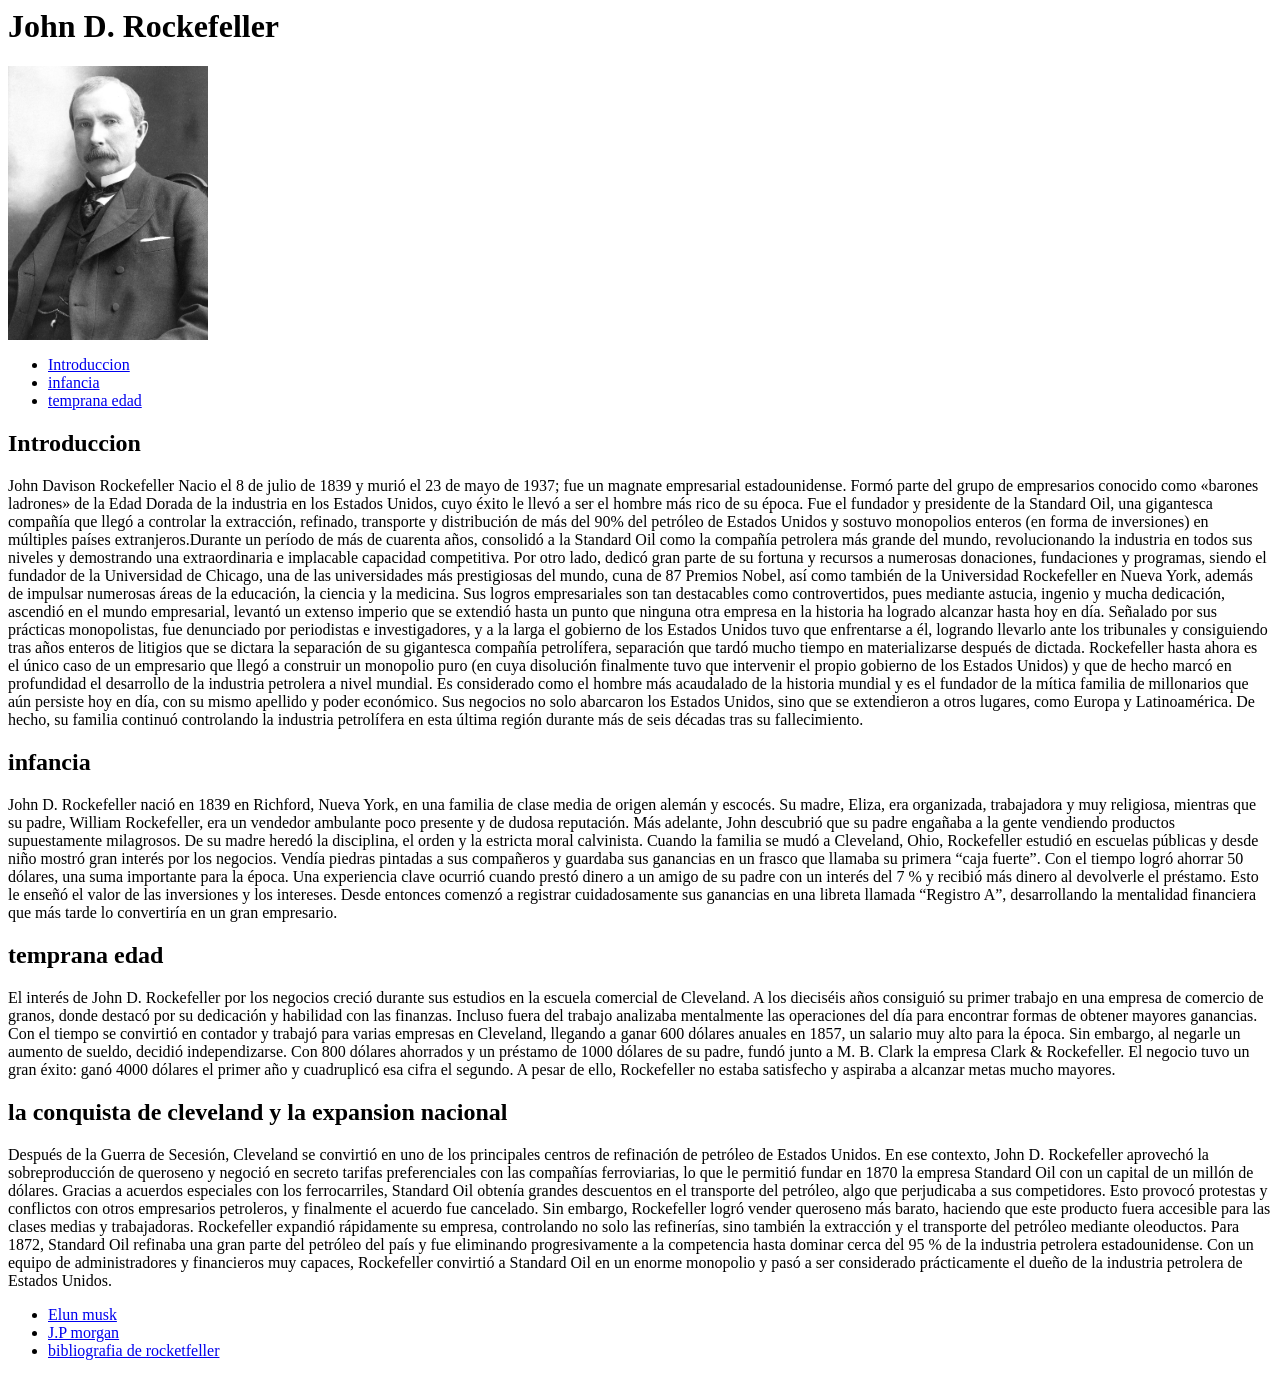
<file: index.html>
<html>
    <head>
        <title> empresarios que hicieron historia: </title>
    </head>
    <body>
      <h1> John D. Rockefeller </h1>
      <img src="img/rockefeller.jpg" alt="fotografía de john D. rockefeller" width ="200">
      <ul>
        <li><a href ="#introduccion">Introduccion</a></li>
        <li><a href ="#infancia">infancia</a></li>
        <li><a href ="#temprana edad">temprana edad</a></li>
      </ul>
        <h2 id="introduccion">Introduccion</h2>
        <p> John Davison Rockefeller Nacio el 8 de julio de 1839 y murió el 23 de mayo de 1937; fue un magnate empresarial estadounidense. Formó parte del grupo de empresarios conocido como «barones ladrones» de la Edad Dorada de la industria en los Estados Unidos, cuyo éxito le llevó a ser el hombre más rico de su época.

Fue el fundador y presidente de la Standard Oil, una gigantesca compañía que llegó a controlar la extracción, refinado, transporte y distribución de más del 90% del petróleo de Estados Unidos y sostuvo monopolios enteros (en forma de inversiones) en múltiples países extranjeros.Durante un período de más de cuarenta años, consolidó a la Standard Oil como la compañía petrolera más grande del mundo, revolucionando la industria en todos sus niveles y demostrando una extraordinaria e implacable capacidad competitiva. Por otro lado, dedicó gran parte de su fortuna y recursos a numerosas donaciones, fundaciones y programas, siendo el fundador de la Universidad de Chicago, una de las universidades más prestigiosas del mundo, cuna de 87 Premios Nobel, así como también de la Universidad Rockefeller en Nueva York, además de impulsar numerosas áreas de la educación, la ciencia y la medicina.

Sus logros empresariales son tan destacables como controvertidos, pues mediante astucia, ingenio y mucha dedicación, ascendió en el mundo empresarial, levantó un extenso imperio que se extendió hasta un punto que ninguna otra empresa en la historia ha logrado alcanzar hasta hoy en día. Señalado por sus prácticas monopolistas, fue denunciado por periodistas e investigadores, y a la larga el gobierno de los Estados Unidos tuvo que enfrentarse a él, logrando llevarlo ante los tribunales y consiguiendo tras años enteros de litigios que se dictara la separación de su gigantesca compañía petrolífera, separación que tardó mucho tiempo en materializarse después de dictada.

Rockefeller hasta ahora es el único caso de un empresario que llegó a construir un monopolio puro (en cuya disolución finalmente tuvo que intervenir el propio gobierno de los Estados Unidos) y que de hecho marcó en profundidad el desarrollo de la industria petrolera a nivel mundial.

Es considerado como el hombre más acaudalado de la historia mundial y es el fundador de la mítica familia de millonarios que aún persiste hoy en día, con su mismo apellido y poder económico. Sus negocios no solo abarcaron los Estados Unidos, sino que se extendieron a otros lugares, como Europa y Latinoamérica. De hecho, su familia continuó controlando la industria petrolífera en esta última región durante más de seis décadas tras su fallecimiento.</p>
  <h2 id="infancia">infancia</h2>
  <p> John D. Rockefeller nació en 1839 en Richford, Nueva York, en una familia de clase media de origen alemán y escocés. Su madre, Eliza, era organizada, trabajadora y muy religiosa, mientras que su padre, William Rockefeller, era un vendedor ambulante poco presente y de dudosa reputación. Más adelante, John descubrió que su padre engañaba a la gente vendiendo productos supuestamente milagrosos.

De su madre heredó la disciplina, el orden y la estricta moral calvinista. Cuando la familia se mudó a Cleveland, Ohio, Rockefeller estudió en escuelas públicas y desde niño mostró gran interés por los negocios. Vendía piedras pintadas a sus compañeros y guardaba sus ganancias en un frasco que llamaba su primera “caja fuerte”.

Con el tiempo logró ahorrar 50 dólares, una suma importante para la época. Una experiencia clave ocurrió cuando prestó dinero a un amigo de su padre con un interés del 7 % y recibió más dinero al devolverle el préstamo. Esto le enseñó el valor de las inversiones y los intereses. Desde entonces comenzó a registrar cuidadosamente sus ganancias en una libreta llamada “Registro A”, desarrollando la mentalidad financiera que más tarde lo convertiría en un gran empresario.</p>
  <h2 id="temprana edad">temprana edad</h2>
  <p> El interés de John D. Rockefeller por los negocios creció durante sus estudios en la escuela comercial de Cleveland. A los dieciséis años consiguió su primer trabajo en una empresa de comercio de granos, donde destacó por su dedicación y habilidad con las finanzas. Incluso fuera del trabajo analizaba mentalmente las operaciones del día para encontrar formas de obtener mayores ganancias.

Con el tiempo se convirtió en contador y trabajó para varias empresas en Cleveland, llegando a ganar 600 dólares anuales en 1857, un salario muy alto para la época. Sin embargo, al negarle un aumento de sueldo, decidió independizarse. Con 800 dólares ahorrados y un préstamo de 1000 dólares de su padre, fundó junto a M. B. Clark la empresa Clark & Rockefeller.

El negocio tuvo un gran éxito: ganó 4000 dólares el primer año y cuadruplicó esa cifra el segundo. A pesar de ello, Rockefeller no estaba satisfecho y aspiraba a alcanzar metas mucho mayores.</p>
<h2>la conquista de cleveland y la expansion nacional</h2>
<p>Después de la Guerra de Secesión, Cleveland se convirtió en uno de los principales centros de refinación de petróleo de Estados Unidos. En ese contexto, John D. Rockefeller aprovechó la sobreproducción de queroseno y negoció en secreto tarifas preferenciales con las compañías ferroviarias, lo que le permitió fundar en 1870 la empresa Standard Oil con un capital de un millón de dólares.

Gracias a acuerdos especiales con los ferrocarriles, Standard Oil obtenía grandes descuentos en el transporte del petróleo, algo que perjudicaba a sus competidores. Esto provocó protestas y conflictos con otros empresarios petroleros, y finalmente el acuerdo fue cancelado. Sin embargo, Rockefeller logró vender queroseno más barato, haciendo que este producto fuera accesible para las clases medias y trabajadoras.

Rockefeller expandió rápidamente su empresa, controlando no solo las refinerías, sino también la extracción y el transporte del petróleo mediante oleoductos. Para 1872, Standard Oil refinaba una gran parte del petróleo del país y fue eliminando progresivamente a la competencia hasta dominar cerca del 95 % de la industria petrolera estadounidense.

Con un equipo de administradores y financieros muy capaces, Rockefeller convirtió a Standard Oil en un enorme monopolio y pasó a ser considerado prácticamente el dueño de la industria petrolera de Estados Unidos.</p>
<ul>
    <li>
        <a href="tema2.html"> Elun musk</a>
    </li>
    <li>
        <a href="tema3.html"> J.P morgan</a>
    </li>
    <li>
        <a href="https://es.wikipedia.org/wiki/John_D._Rockefeller"> bibliografia de rocketfeller</a>
    </li>
</ul>
</body>
</html>
</file>
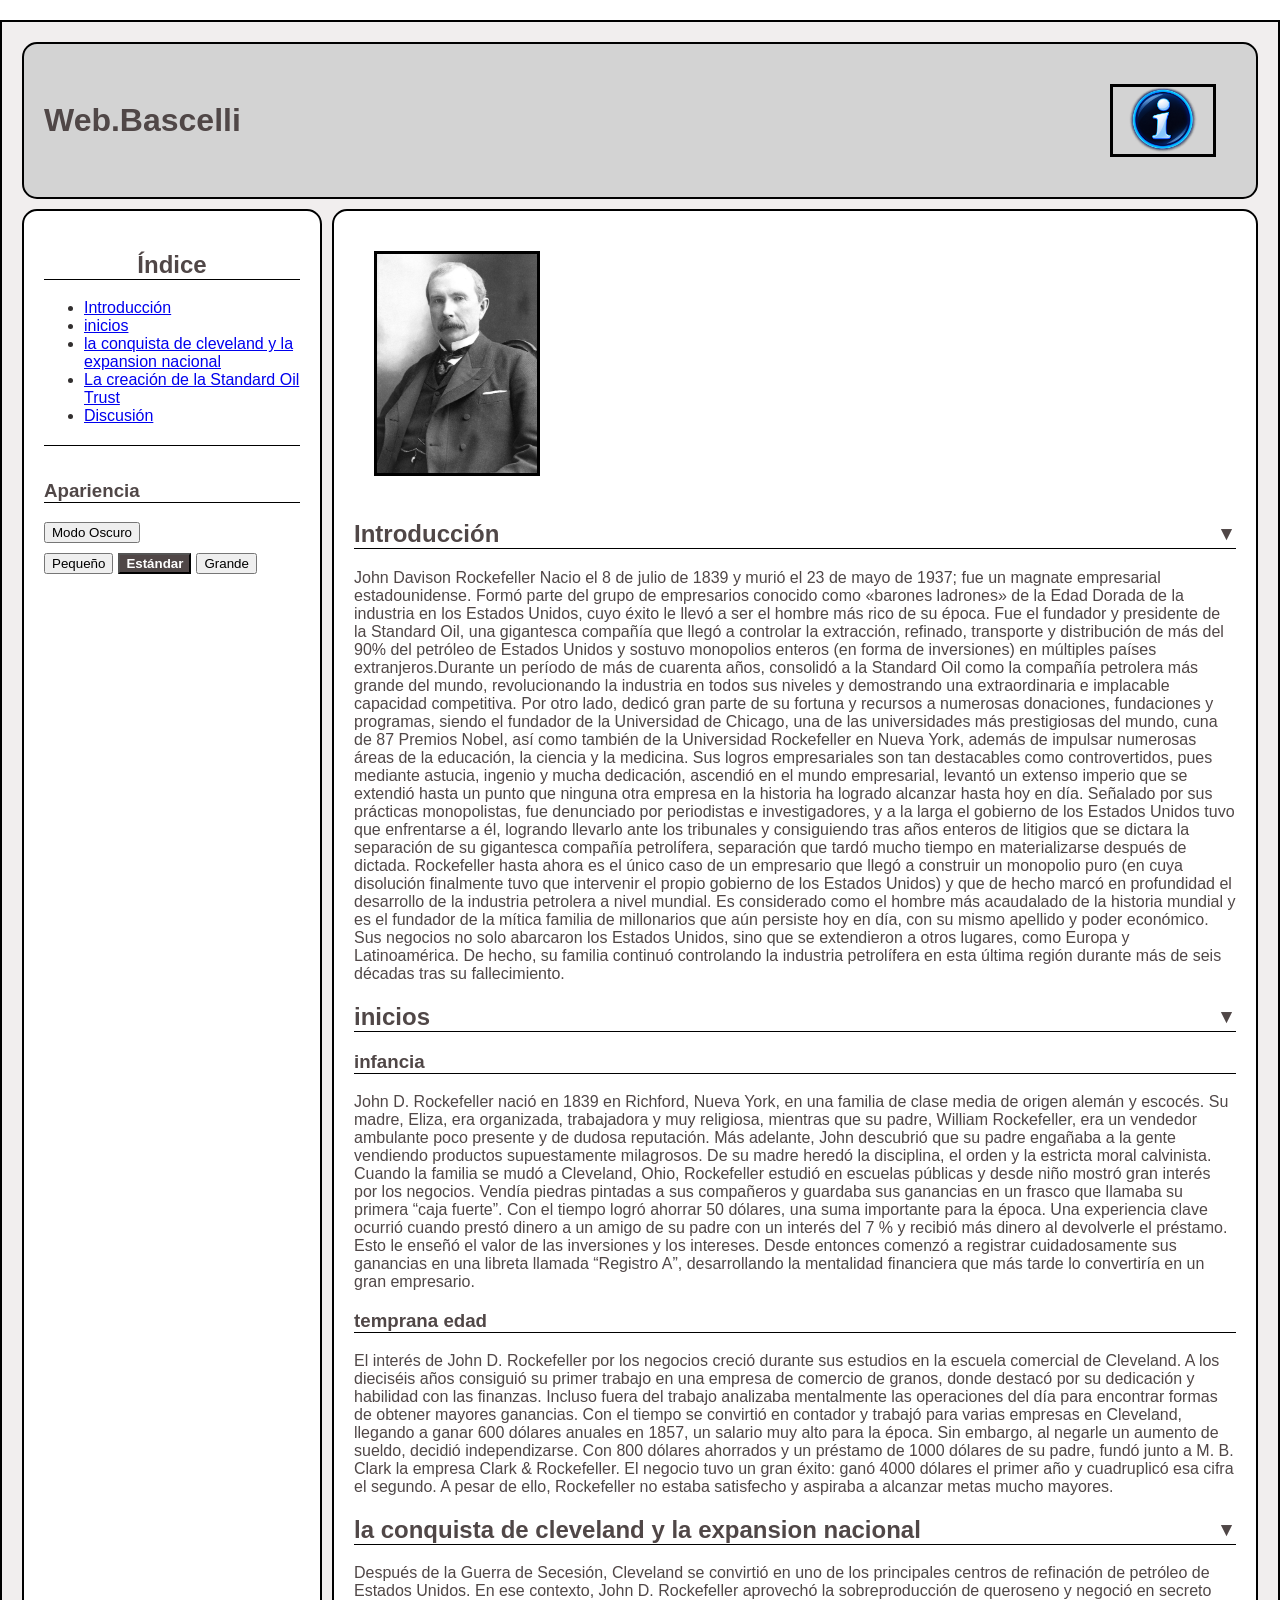
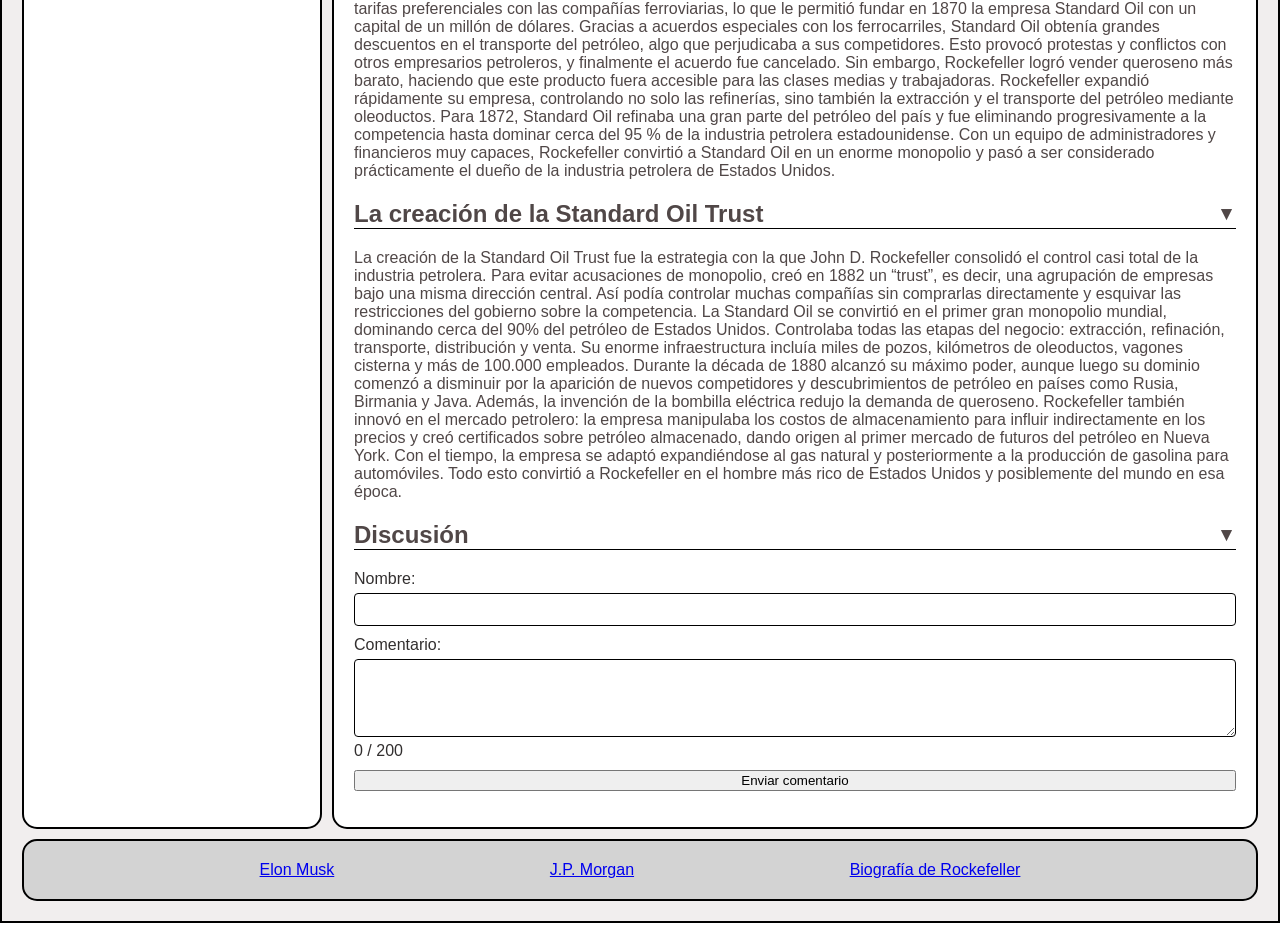
<file: con indice agregado (2).html>
<!DOCTYPE html>
<html lang="es">
<head>
  <meta charset="UTF-8">
  <title>Empresarios que hicieron historia</title>
  <link rel="stylesheet" href="con indice agregado (2).css">
  <script src="java (1).js" defer></script>
</head>

<body>
  <div class="pagina">
    <header>
      <h1>Web.Bascelli</h1>
      <img src="img/chat.jpg" alt="Wiki" width="100">
    </header>

    <aside>
      <nav aria-label="Índice de contenidos">
        <h2>Índice</h2>
        <ul id="indice-automatico"></ul>
      </nav>

      <section class="panel-apariencia">
        <h3>Apariencia</h3>
        <button id="modo-oscuro">Modo Oscuro</button>
        
        <div class="botones-tamanio">
          <button class="btn-tamanio" data-tamanio="pequeno">Pequeño</button>
          <button class="btn-tamanio" data-tamanio="estandard">Estándar</button>
          <button class="btn-tamanio" data-tamanio="grande">Grande</button>
        </div>
      </section>
    </aside>

    <main>
      <img src="img/rockefeller.jpg" alt="Rockefeller" width="160">

      <section>
        <h2 id="introduccion">Introducción</h2>
        <p> John Davison Rockefeller Nacio el 8 de julio de 1839 y murió el 23 de mayo de 1937; fue un magnate
          empresarial
          estadounidense. Formó parte del grupo de empresarios conocido como «barones ladrones» de la Edad Dorada de la
          industria en los Estados Unidos, cuyo éxito le llevó a ser el hombre más rico de su época.

          Fue el fundador y presidente de la Standard Oil, una gigantesca compañía que llegó a controlar la extracción,
          refinado, transporte y distribución de más del 90% del petróleo de Estados Unidos y sostuvo monopolios enteros
          (en forma de inversiones) en múltiples países extranjeros.Durante un período de más de cuarenta años,
          consolidó
          a la Standard Oil como la compañía petrolera más grande del mundo, revolucionando la industria en todos sus
          niveles y demostrando una extraordinaria e implacable capacidad competitiva. Por otro lado, dedicó gran parte
          de
          su fortuna y recursos a numerosas donaciones, fundaciones y programas, siendo el fundador de la Universidad de
          Chicago, una de las universidades más prestigiosas del mundo, cuna de 87 Premios Nobel, así como también de la
          Universidad Rockefeller en Nueva York, además de impulsar numerosas áreas de la educación, la ciencia y la
          medicina.

          Sus logros empresariales son tan destacables como controvertidos, pues mediante astucia, ingenio y mucha
          dedicación, ascendió en el mundo empresarial, levantó un extenso imperio que se extendió hasta un punto que
          ninguna otra empresa en la historia ha logrado alcanzar hasta hoy en día. Señalado por sus prácticas
          monopolistas, fue denunciado por periodistas e investigadores, y a la larga el gobierno de los Estados Unidos
          tuvo que enfrentarse a él, logrando llevarlo ante los tribunales y consiguiendo tras años enteros de litigios
          que se dictara la separación de su gigantesca compañía petrolífera, separación que tardó mucho tiempo en
          materializarse después de dictada.

          Rockefeller hasta ahora es el único caso de un empresario que llegó a construir un monopolio puro (en cuya
          disolución finalmente tuvo que intervenir el propio gobierno de los Estados Unidos) y que de hecho marcó en
          profundidad el desarrollo de la industria petrolera a nivel mundial.

          Es considerado como el hombre más acaudalado de la historia mundial y es el fundador de la mítica familia de
          millonarios que aún persiste hoy en día, con su mismo apellido y poder económico. Sus negocios no solo
          abarcaron
          los Estados Unidos, sino que se extendieron a otros lugares, como Europa y Latinoamérica. De hecho, su familia
          continuó controlando la industria petrolífera en esta última región durante más de seis décadas tras su
          fallecimiento.</p>
      </section>

      <section>
        <h2 id="inicio">inicios</h2>
        <h3 id="infancia">infancia</h3>
        <p> John D. Rockefeller nació en 1839 en Richford, Nueva York, en una familia de clase media de origen alemán y
          escocés. Su madre, Eliza, era organizada, trabajadora y muy religiosa, mientras que su padre, William
          Rockefeller, era un vendedor ambulante poco presente y de dudosa reputación. Más adelante, John descubrió que
          su
          padre engañaba a la gente vendiendo productos supuestamente milagrosos.

          De su madre heredó la disciplina, el orden y la estricta moral calvinista. Cuando la familia se mudó a
          Cleveland, Ohio, Rockefeller estudió en escuelas públicas y desde niño mostró gran interés por los negocios.
          Vendía piedras pintadas a sus compañeros y guardaba sus ganancias en un frasco que llamaba su primera “caja
          fuerte”.

          Con el tiempo logró ahorrar 50 dólares, una suma importante para la época. Una experiencia clave ocurrió
          cuando
          prestó dinero a un amigo de su padre con un interés del 7 % y recibió más dinero al devolverle el préstamo.
          Esto
          le enseñó el valor de las inversiones y los intereses. Desde entonces comenzó a registrar cuidadosamente sus
          ganancias en una libreta llamada “Registro A”, desarrollando la mentalidad financiera que más tarde lo
          convertiría en un gran empresario.</p>

        <h3 id="temprana-edad">temprana edad</h3>
        <p> El interés de John D. Rockefeller por los negocios creció durante sus estudios en la escuela comercial de
          Cleveland. A los dieciséis años consiguió su primer trabajo en una empresa de comercio de granos, donde
          destacó
          por su dedicación y habilidad con las finanzas. Incluso fuera del trabajo analizaba mentalmente las
          operaciones
          del día para encontrar formas de obtener mayores ganancias.

          Con el tiempo se convirtió en contador y trabajó para varias empresas en Cleveland, llegando a ganar 600
          dólares
          anuales en 1857, un salario muy alto para la época. Sin embargo, al negarle un aumento de sueldo, decidió
          independizarse. Con 800 dólares ahorrados y un préstamo de 1000 dólares de su padre, fundó junto a M. B. Clark
          la empresa Clark & Rockefeller.

          El negocio tuvo un gran éxito: ganó 4000 dólares el primer año y cuadruplicó esa cifra el segundo. A pesar de
          ello, Rockefeller no estaba satisfecho y aspiraba a alcanzar metas mucho mayores.</p>
      </section>

      <section>
        <h2 id="la-conquista-de-cleveland"> la conquista de cleveland y la expansion nacional
        </h2>
        <p>Después de la Guerra de Secesión, Cleveland se convirtió en uno de los principales centros de refinación de
          petróleo de Estados Unidos. En ese contexto, John D. Rockefeller aprovechó la sobreproducción de queroseno y
          negoció en secreto tarifas preferenciales con las compañías ferroviarias, lo que le permitió fundar en 1870 la
          empresa Standard Oil con un capital de un millón de dólares.

          Gracias a acuerdos especiales con los ferrocarriles, Standard Oil obtenía grandes descuentos en el transporte
          del petróleo, algo que perjudicaba a sus competidores. Esto provocó protestas y conflictos con otros
          empresarios
          petroleros, y finalmente el acuerdo fue cancelado. Sin embargo, Rockefeller logró vender queroseno más barato,
          haciendo que este producto fuera accesible para las clases medias y trabajadoras.

          Rockefeller expandió rápidamente su empresa, controlando no solo las refinerías, sino también la extracción y
          el
          transporte del petróleo mediante oleoductos. Para 1872, Standard Oil refinaba una gran parte del petróleo del
          país y fue eliminando progresivamente a la competencia hasta dominar cerca del 95 % de la industria petrolera
          estadounidense.

          Con un equipo de administradores y financieros muy capaces, Rockefeller convirtió a Standard Oil en un enorme
          monopolio y pasó a ser considerado prácticamente el dueño de la industria petrolera de Estados Unidos.</p>
      </section>

      <section>
        <h2 id="Standard-Oil"> La creación de la Standard Oil Trust</h2>
        <p>La creación de la Standard Oil Trust fue la estrategia con la que John D. Rockefeller consolidó el control
          casi
          total de la industria petrolera. Para evitar acusaciones de monopolio, creó en 1882 un “trust”, es decir, una
          agrupación de empresas bajo una misma dirección central. Así podía controlar muchas compañías sin comprarlas
          directamente y esquivar las restricciones del gobierno sobre la competencia.

          La Standard Oil se convirtió en el primer gran monopolio mundial, dominando cerca del 90% del petróleo de
          Estados Unidos. Controlaba todas las etapas del negocio: extracción, refinación, transporte, distribución y
          venta. Su enorme infraestructura incluía miles de pozos, kilómetros de oleoductos, vagones cisterna y más de
          100.000 empleados.

          Durante la década de 1880 alcanzó su máximo poder, aunque luego su dominio comenzó a disminuir por la
          aparición
          de nuevos competidores y descubrimientos de petróleo en países como Rusia, Birmania y Java. Además, la
          invención
          de la bombilla eléctrica redujo la demanda de queroseno.

          Rockefeller también innovó en el mercado petrolero: la empresa manipulaba los costos de almacenamiento para
          influir indirectamente en los precios y creó certificados sobre petróleo almacenado, dando origen al primer
          mercado de futuros del petróleo en Nueva York.

          Con el tiempo, la empresa se adaptó expandiéndose al gas natural y posteriormente a la producción de gasolina
          para automóviles. Todo esto convirtió a Rockefeller en el hombre más rico de Estados Unidos y posiblemente del
          mundo en esa época.</p>
     </section>

      <section class="seccion-discusion">
        <h2 id="discusion">Discusión</h2>
        <form id="form-comentario">
          <div class="campo-form">
            <label for="nombre-usuario">Nombre:</label>
            <input type="text" id="nombre-usuario" required>
          </div>

          <div class="campo-form">
            <label for="texto-comentario">Comentario:</label>
            <textarea id="texto-comentario" rows="4" required></textarea>
            <span id="contador-caracteres">0 / 200</span>
          </div>

          <button type="submit" id="btn-enviar">Enviar comentario</button>
        </form>

        <p id="aviso-form" class="aviso" aria-live="polite"></p>

        <ul id="lista-comentarios"></ul>
      </section>
    </main>

    <footer>
      <a href="tema2 (1) (1).html">Elon Musk</a>
      <a href="tema3 (1).html">J.P. Morgan</a>
      <a href="https://es.wikipedia.org/wiki/John_D._Rockefeller" target="_blank" rel="noopener">Biografía de Rockefeller</a>
    </footer>
  </div>
</body>
</html>
</file>
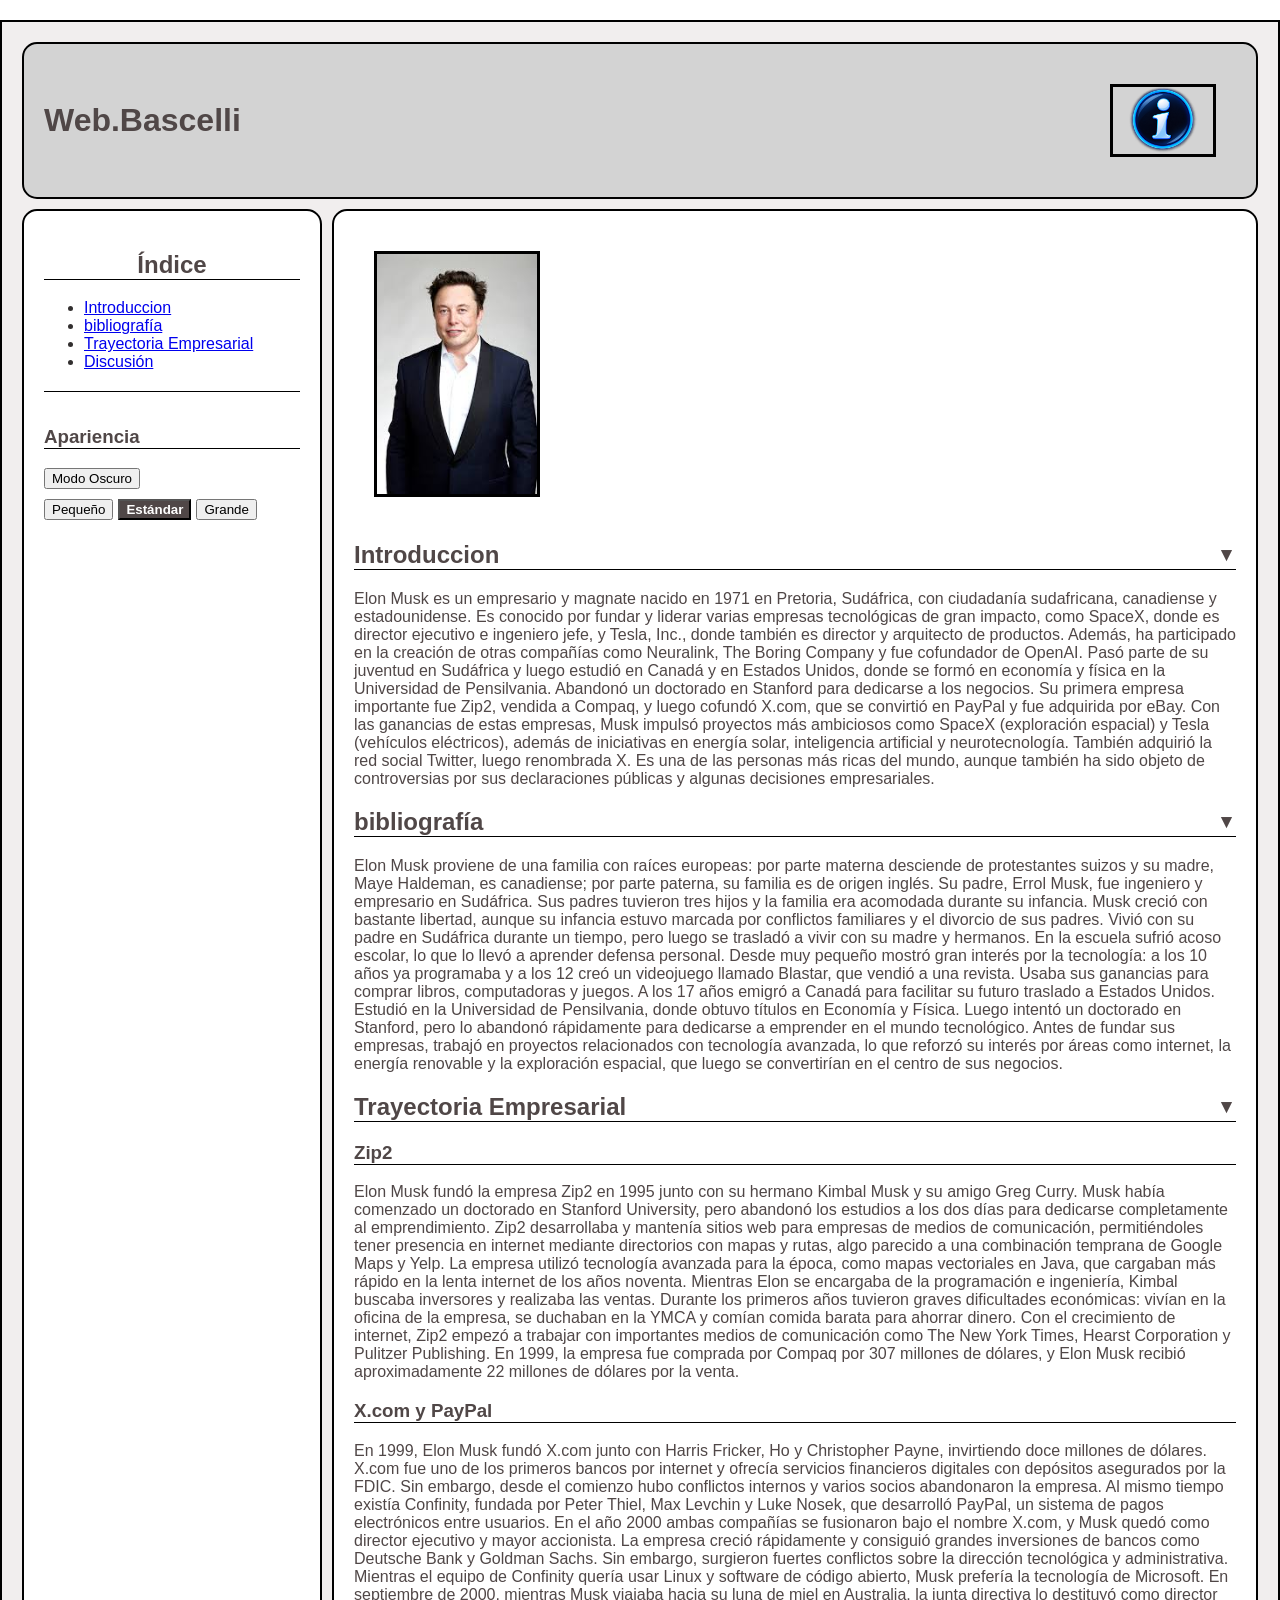
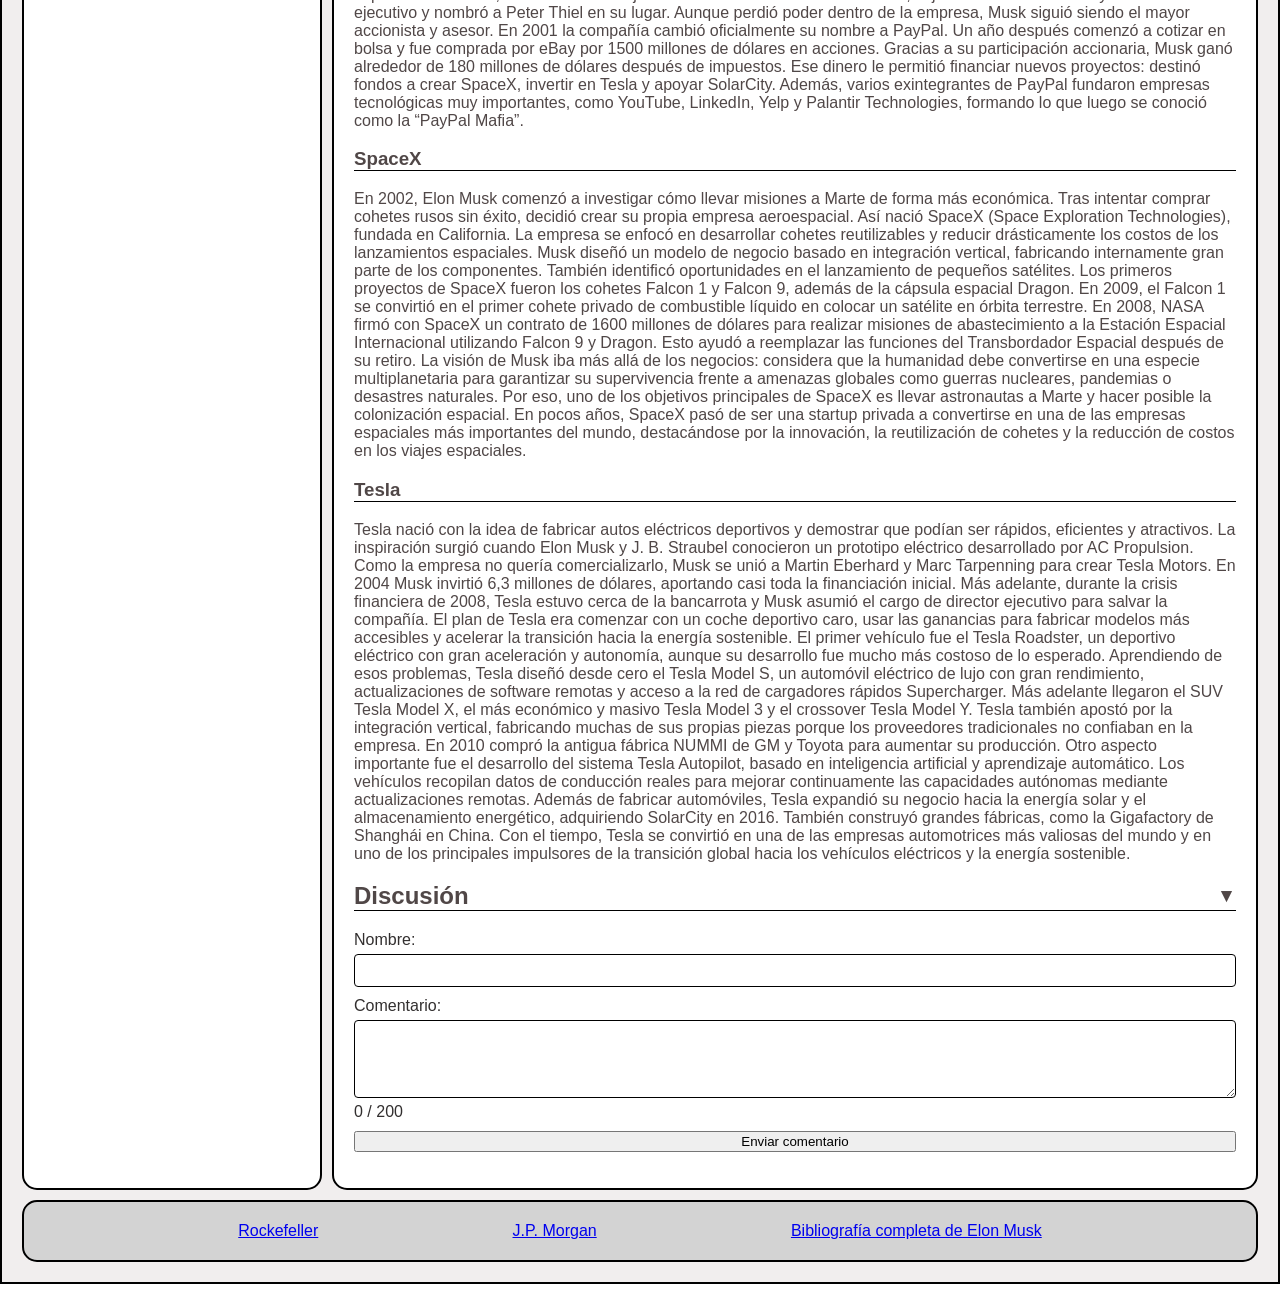
<file: tema2 (1) (1).html>
<!DOCTYPE html>
<html lang="es">
<head>
    <meta charset="UTF-8">
    <title>Empresarios que hicieron historia - Elon Musk</title>
    <link rel="stylesheet" href="con indice agregado (2).css">
    <script src="java (1).js" defer></script>
</head>

<body>
    <div class="pagina">

        <header>
            <h1>Web.Bascelli</h1>
            <img src="img/chat.jpg" alt="wiki" width="100">
        </header>

        <aside>
            <nav aria-label="Índice de contenidos">
                <h2>Índice</h2>
                <ul id="indice-automatico"></ul>
            </nav>

            <section class="panel-apariencia">
                <h3>Apariencia</h3>
                <button id="modo-oscuro">Modo Oscuro</button>
                
                <div class="botones-tamanio">
                    <button class="btn-tamanio" data-tamanio="pequeno">Pequeño</button>
                    <button class="btn-tamanio" data-tamanio="estandard">Estándar</button>
                    <button class="btn-tamanio" data-tamanio="grande">Grande</button>
                </div>
            </section>
        </aside>
        
        <main>
            <img src="img/elon.jpg" alt="Elon Musk" width="160">
            
            <section>
                    <h2 id="introduccion">Introduccion</h2>
                    <p>Elon Musk es un empresario y magnate nacido en 1971 en Pretoria, Sudáfrica, con ciudadanía sudafricana, canadiense y estadounidense. Es conocido por fundar y liderar varias empresas tecnológicas de gran impacto, como SpaceX, donde es director ejecutivo e ingeniero jefe, y Tesla, Inc., donde también es director y arquitecto de productos. Además, ha participado en la creación de otras compañías como Neuralink, The Boring Company y fue cofundador de OpenAI.

Pasó parte de su juventud en Sudáfrica y luego estudió en Canadá y en Estados Unidos, donde se formó en economía y física en la Universidad de Pensilvania. Abandonó un doctorado en Stanford para dedicarse a los negocios. Su primera empresa importante fue Zip2, vendida a Compaq, y luego cofundó X.com, que se convirtió en PayPal y fue adquirida por eBay.

Con las ganancias de estas empresas, Musk impulsó proyectos más ambiciosos como SpaceX (exploración espacial) y Tesla (vehículos eléctricos), además de iniciativas en energía solar, inteligencia artificial y neurotecnología. También adquirió la red social Twitter, luego renombrada X.

Es una de las personas más ricas del mundo, aunque también ha sido objeto de controversias por sus declaraciones públicas y algunas decisiones empresariales.</p>
                </section>

                <section>
                    <h2 id="bibliografia">bibliografía</h2>
                    <p>Elon Musk proviene de una familia con raíces europeas: por parte materna desciende de protestantes suizos y su madre, Maye Haldeman, es canadiense; por parte paterna, su familia es de origen inglés. Su padre, Errol Musk, fue ingeniero y empresario en Sudáfrica. Sus padres tuvieron tres hijos y la familia era acomodada durante su infancia.
Musk creció con bastante libertad, aunque su infancia estuvo marcada por conflictos familiares y el divorcio de sus padres. Vivió con su padre en Sudáfrica durante un tiempo, pero luego se trasladó a vivir con su madre y hermanos. En la escuela sufrió acoso escolar, lo que lo llevó a aprender defensa personal.
Desde muy pequeño mostró gran interés por la tecnología: a los 10 años ya programaba y a los 12 creó un videojuego llamado Blastar, que vendió a una revista. Usaba sus ganancias para comprar libros, computadoras y juegos.
A los 17 años emigró a Canadá para facilitar su futuro traslado a Estados Unidos. Estudió en la Universidad de Pensilvania, donde obtuvo títulos en Economía y Física. Luego intentó un doctorado en Stanford, pero lo abandonó rápidamente para dedicarse a emprender en el mundo tecnológico.
Antes de fundar sus empresas, trabajó en proyectos relacionados con tecnología avanzada, lo que reforzó su interés por áreas como internet, la energía renovable y la exploración espacial, que luego se convertirían en el centro de sus negocios.</p>
                </section>

                <section>
                    <h2 id="trayectoria-empresarial">Trayectoria Empresarial</h2>
                    
                    <article id="zip2">
                        <h3>Zip2</h3>
                        <p>Elon Musk fundó la empresa Zip2 en 1995 junto con su hermano Kimbal Musk y su amigo Greg Curry. Musk había comenzado un doctorado en Stanford University, pero abandonó los estudios a los dos días para dedicarse completamente al emprendimiento.

Zip2 desarrollaba y mantenía sitios web para empresas de medios de comunicación, permitiéndoles tener presencia en internet mediante directorios con mapas y rutas, algo parecido a una combinación temprana de Google Maps y Yelp. La empresa utilizó tecnología avanzada para la época, como mapas vectoriales en Java, que cargaban más rápido en la lenta internet de los años noventa.

Mientras Elon se encargaba de la programación e ingeniería, Kimbal buscaba inversores y realizaba las ventas. Durante los primeros años tuvieron graves dificultades económicas: vivían en la oficina de la empresa, se duchaban en la YMCA y comían comida barata para ahorrar dinero.

Con el crecimiento de internet, Zip2 empezó a trabajar con importantes medios de comunicación como The New York Times, Hearst Corporation y Pulitzer Publishing. En 1999, la empresa fue comprada por Compaq por 307 millones de dólares, y Elon Musk recibió aproximadamente 22 millones de dólares por la venta.</p>
                    </article>

                    <article id="x.com-paypal">
                        <h3>X.com y PayPal</h3>
                        <p>En 1999, Elon Musk fundó X.com junto con Harris Fricker, Ho y Christopher Payne, invirtiendo doce millones de dólares. X.com fue uno de los primeros bancos por internet y ofrecía servicios financieros digitales con depósitos asegurados por la FDIC. Sin embargo, desde el comienzo hubo conflictos internos y varios socios abandonaron la empresa.

Al mismo tiempo existía Confinity, fundada por Peter Thiel, Max Levchin y Luke Nosek, que desarrolló PayPal, un sistema de pagos electrónicos entre usuarios. En el año 2000 ambas compañías se fusionaron bajo el nombre X.com, y Musk quedó como director ejecutivo y mayor accionista.

La empresa creció rápidamente y consiguió grandes inversiones de bancos como Deutsche Bank y Goldman Sachs. Sin embargo, surgieron fuertes conflictos sobre la dirección tecnológica y administrativa. Mientras el equipo de Confinity quería usar Linux y software de código abierto, Musk prefería la tecnología de Microsoft.

En septiembre de 2000, mientras Musk viajaba hacia su luna de miel en Australia, la junta directiva lo destituyó como director ejecutivo y nombró a Peter Thiel en su lugar. Aunque perdió poder dentro de la empresa, Musk siguió siendo el mayor accionista y asesor.

En 2001 la compañía cambió oficialmente su nombre a PayPal. Un año después comenzó a cotizar en bolsa y fue comprada por eBay por 1500 millones de dólares en acciones. Gracias a su participación accionaria, Musk ganó alrededor de 180 millones de dólares después de impuestos.

Ese dinero le permitió financiar nuevos proyectos: destinó fondos a crear SpaceX, invertir en Tesla y apoyar SolarCity.

Además, varios exintegrantes de PayPal fundaron empresas tecnológicas muy importantes, como YouTube, LinkedIn, Yelp y Palantir Technologies, formando lo que luego se conoció como la “PayPal Mafia”.</p>
                    </article>

                    <article id="spacex">
                        <h3>SpaceX</h3>
                        <p>En 2002, Elon Musk comenzó a investigar cómo llevar misiones a Marte de forma más económica. Tras intentar comprar cohetes rusos sin éxito, decidió crear su propia empresa aeroespacial. Así nació SpaceX (Space Exploration Technologies), fundada en California.

La empresa se enfocó en desarrollar cohetes reutilizables y reducir drásticamente los costos de los lanzamientos espaciales. Musk diseñó un modelo de negocio basado en integración vertical, fabricando internamente gran parte de los componentes. También identificó oportunidades en el lanzamiento de pequeños satélites.

Los primeros proyectos de SpaceX fueron los cohetes Falcon 1 y Falcon 9, además de la cápsula espacial Dragon. En 2009, el Falcon 1 se convirtió en el primer cohete privado de combustible líquido en colocar un satélite en órbita terrestre.

En 2008, NASA firmó con SpaceX un contrato de 1600 millones de dólares para realizar misiones de abastecimiento a la Estación Espacial Internacional utilizando Falcon 9 y Dragon. Esto ayudó a reemplazar las funciones del Transbordador Espacial después de su retiro.

La visión de Musk iba más allá de los negocios: considera que la humanidad debe convertirse en una especie multiplanetaria para garantizar su supervivencia frente a amenazas globales como guerras nucleares, pandemias o desastres naturales. Por eso, uno de los objetivos principales de SpaceX es llevar astronautas a Marte y hacer posible la colonización espacial.

En pocos años, SpaceX pasó de ser una startup privada a convertirse en una de las empresas espaciales más importantes del mundo, destacándose por la innovación, la reutilización de cohetes y la reducción de costos en los viajes espaciales.</p>
                    </article>

                    <article id="tesla">
                        <h3>Tesla</h3>
                        <p>Tesla nació con la idea de fabricar autos eléctricos deportivos y demostrar que podían ser rápidos, eficientes y atractivos. La inspiración surgió cuando Elon Musk y J. B. Straubel conocieron un prototipo eléctrico desarrollado por AC Propulsion. Como la empresa no quería comercializarlo, Musk se unió a Martin Eberhard y Marc Tarpenning para crear Tesla Motors.

En 2004 Musk invirtió 6,3 millones de dólares, aportando casi toda la financiación inicial. Más adelante, durante la crisis financiera de 2008, Tesla estuvo cerca de la bancarrota y Musk asumió el cargo de director ejecutivo para salvar la compañía.

El plan de Tesla era comenzar con un coche deportivo caro, usar las ganancias para fabricar modelos más accesibles y acelerar la transición hacia la energía sostenible. El primer vehículo fue el Tesla Roadster, un deportivo eléctrico con gran aceleración y autonomía, aunque su desarrollo fue mucho más costoso de lo esperado.

Aprendiendo de esos problemas, Tesla diseñó desde cero el Tesla Model S, un automóvil eléctrico de lujo con gran rendimiento, actualizaciones de software remotas y acceso a la red de cargadores rápidos Supercharger. Más adelante llegaron el SUV Tesla Model X, el más económico y masivo Tesla Model 3 y el crossover Tesla Model Y.

Tesla también apostó por la integración vertical, fabricando muchas de sus propias piezas porque los proveedores tradicionales no confiaban en la empresa. En 2010 compró la antigua fábrica NUMMI de GM y Toyota para aumentar su producción.

Otro aspecto importante fue el desarrollo del sistema Tesla Autopilot, basado en inteligencia artificial y aprendizaje automático. Los vehículos recopilan datos de conducción reales para mejorar continuamente las capacidades autónomas mediante actualizaciones remotas.

Además de fabricar automóviles, Tesla expandió su negocio hacia la energía solar y el almacenamiento energético, adquiriendo SolarCity en 2016. También construyó grandes fábricas, como la Gigafactory de Shanghái en China.

Con el tiempo, Tesla se convirtió en una de las empresas automotrices más valiosas del mundo y en uno de los principales impulsores de la transición global hacia los vehículos eléctricos y la energía sostenible.</p>
                    </article>
                </section>  

               <section class="seccion-discusion">
                <h2 id="discusion">Discusión</h2>
                
                <form id="form-comentario">
                    <div class="campo-form">
                        <label for="nombre-usuario">Nombre:</label>
                        <input type="text" id="nombre-usuario" required>
                    </div>

                    <div class="campo-form">
                        <label for="texto-comentario">Comentario:</label>
                        <textarea id="texto-comentario" rows="4" required></textarea>
                        <span id="contador-caracteres">0 / 200</span>
                    </div>

                    <button type="submit" id="btn-enviar">Enviar comentario</button>
                </form>

                <p id="aviso-form" class="aviso" aria-live="polite"></p>

                <ul id="lista-comentarios"></ul>
            </section>
            
        </main>

        <footer>
            <a href="con indice agregado (2).html">Rockefeller</a>
            <a href="tema3 (1).html">J.P. Morgan</a>
            <a href="https://es.wikipedia.org/wiki/Elon_Musk" target="_blank" rel="noopener">Bibliografía completa de Elon Musk</a>
        </footer>
    </div>
</body>
</html>
</file>
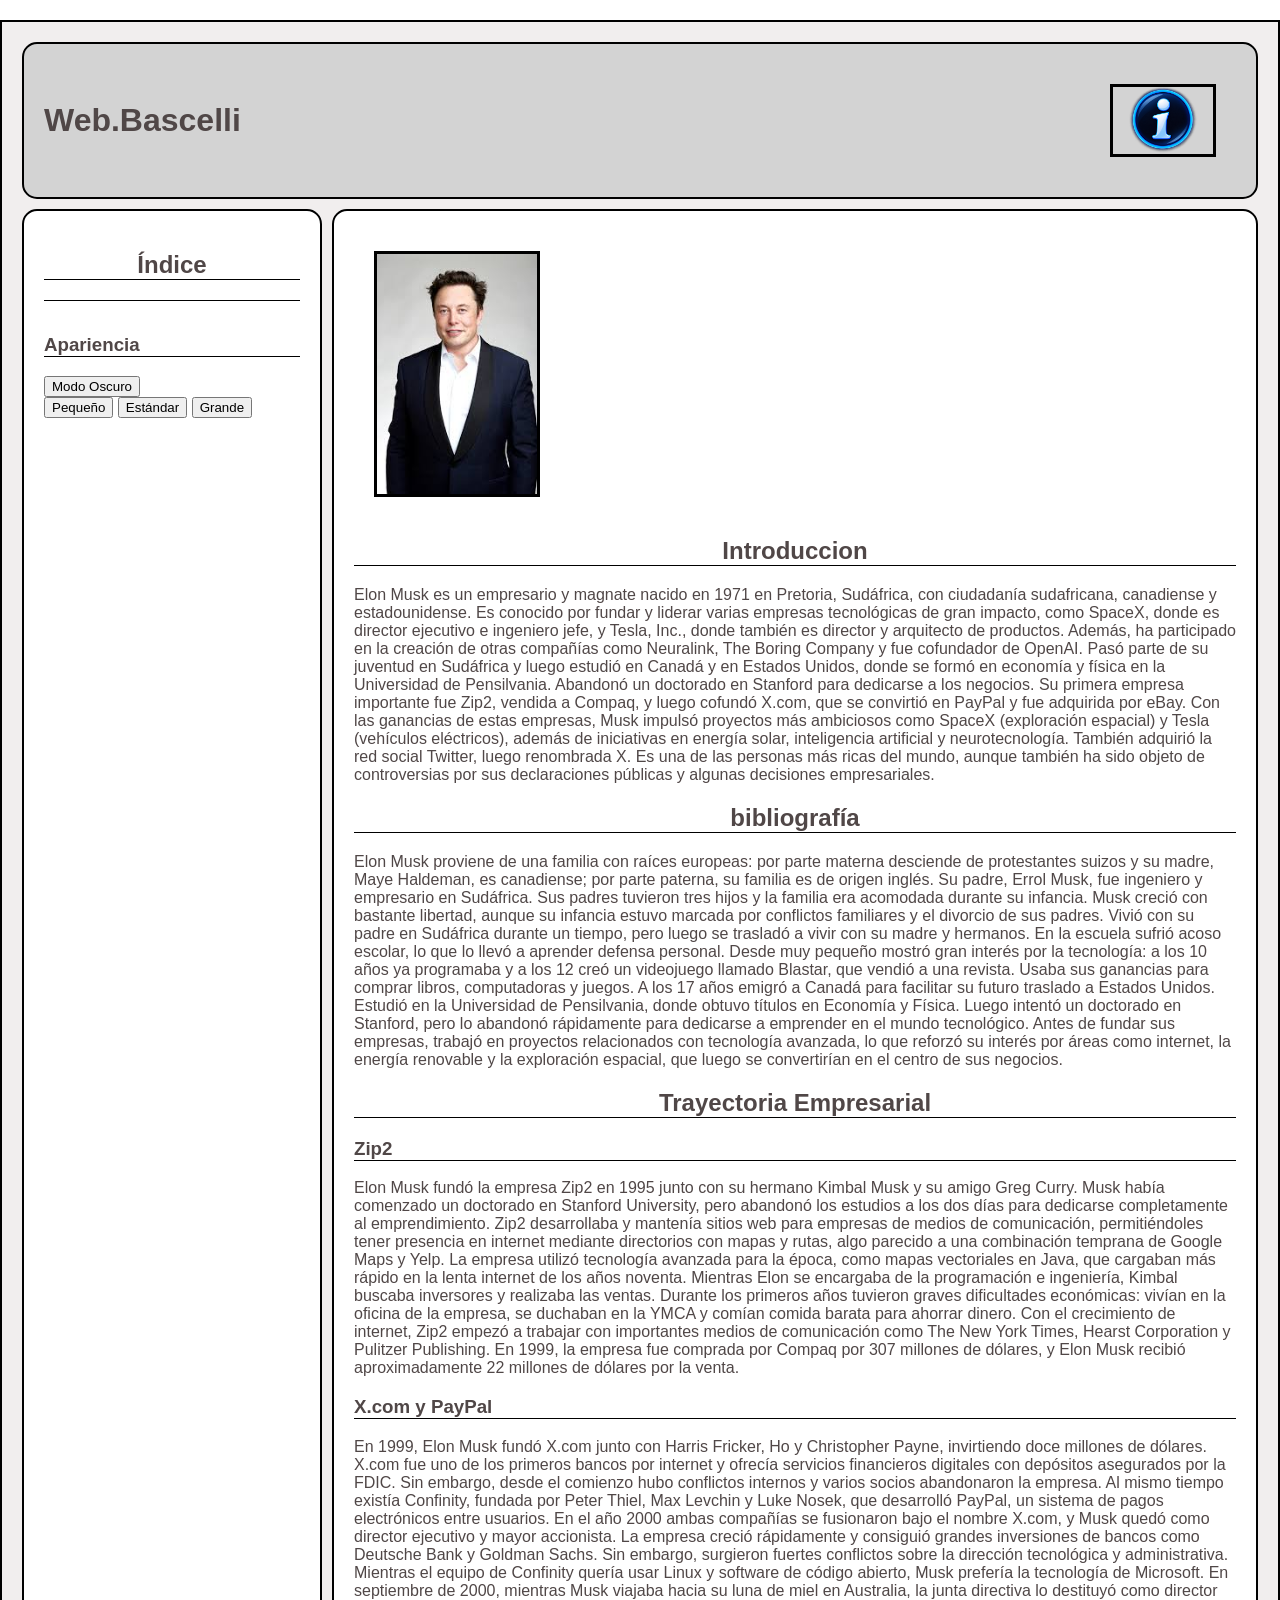
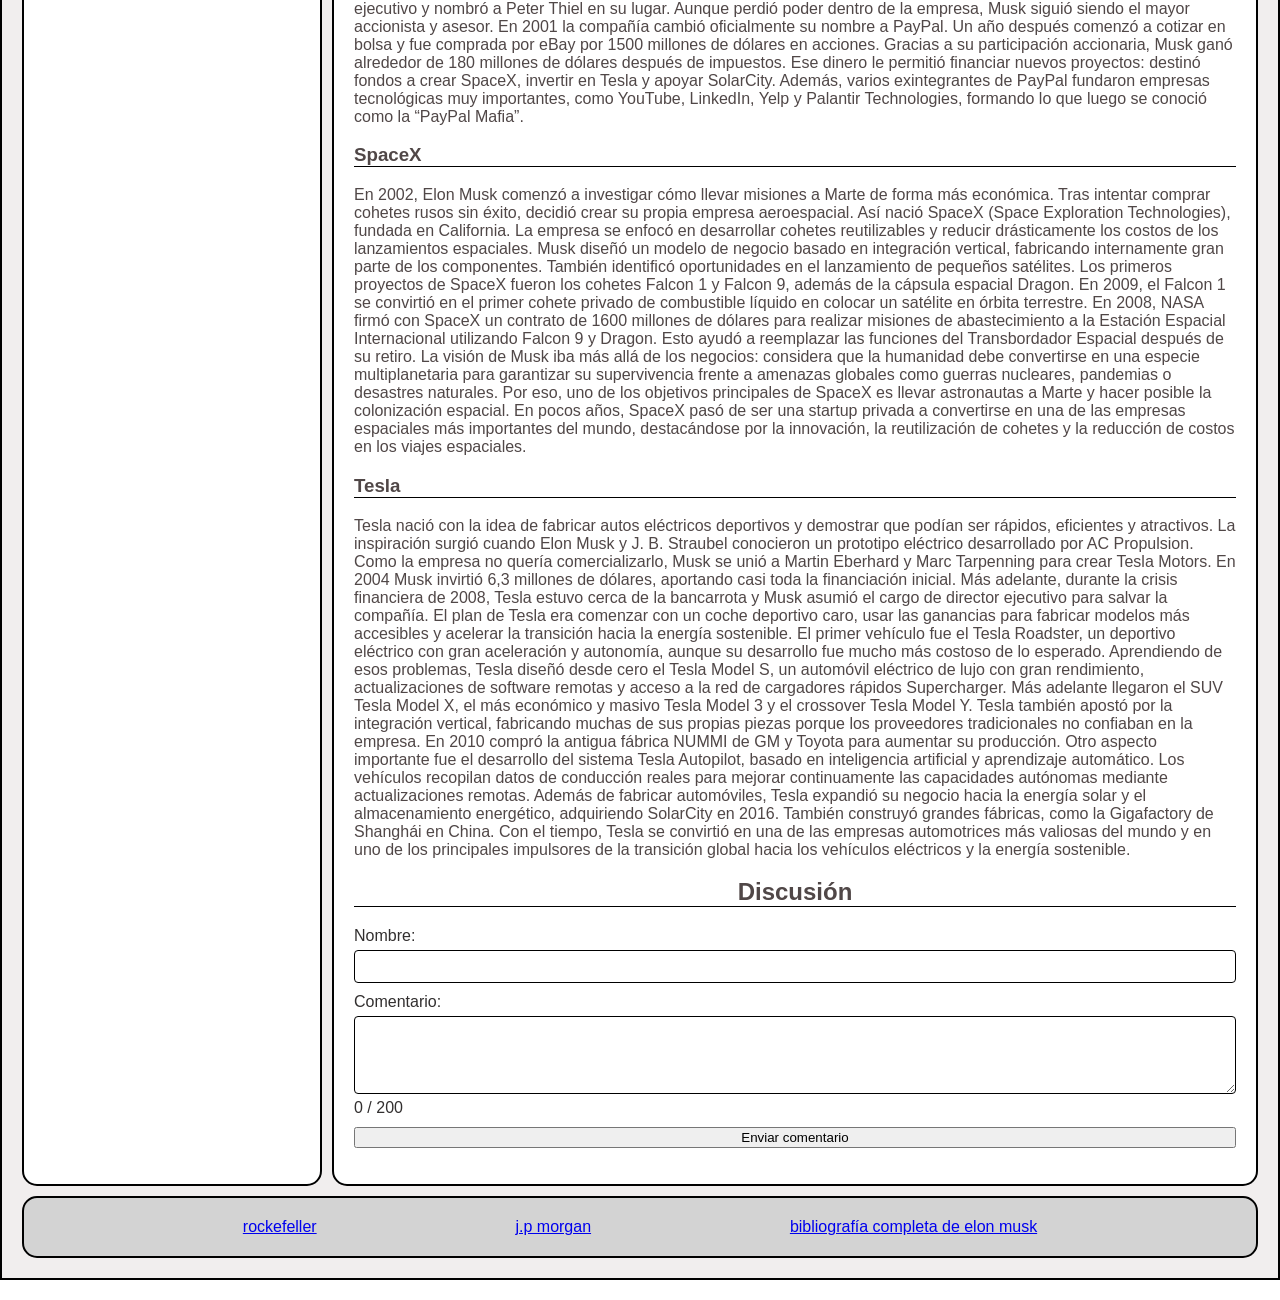
<file: tema2.html>
<html>
    <head>
        <title> empresarios que hicieron historia: </title>
        <link rel="stylesheet" href="con indice agregado.css">
    </head>

    <body>
        <div class="pagina">

      <header>
        <h1> Web.Bascelli </h1>
      <img src="img/chat.jpg" alt="wiki" width ="100">
      </header>

      <aside>
      <nav aria-label="Índice de contenidos">
        <h2>Índice</h2>
        <ul id="indice-automatico"></ul>
      </nav>

      <section class="panel-apariencia">
        <h3>Apariencia</h3>
        <button id="btn-modo-oscuro">Modo Oscuro</button>
        
        <div class="botones-tamanio">
          <button class="btn-tamanio" data-tamanio="pequeno">Pequeño</button>
          <button class="btn-tamanio" data-tamanio="estandard">Estándar</button>
          <button class="btn-tamanio" data-tamanio="grande">Grande</button>
        </div>
      </section>
    </aside>
      
      <main>
      <img src="img/elon.jpg" alt="Elon Musk" width="160">
      
        <section>
        <h2 id="introduccion">Introduccion</h2>
         
        <p> Elon Musk es un empresario y magnate nacido en 1971 en Pretoria, Sudáfrica, con ciudadanía sudafricana, canadiense y estadounidense. Es conocido por fundar y liderar varias empresas tecnológicas de gran impacto, como SpaceX, donde es director ejecutivo e ingeniero jefe, y Tesla, Inc., donde también es director y arquitecto de productos. Además, ha participado en la creación de otras compañías como Neuralink, The Boring Company y fue cofundador de OpenAI.

Pasó parte de su juventud en Sudáfrica y luego estudió en Canadá y en Estados Unidos, donde se formó en economía y física en la Universidad de Pensilvania. Abandonó un doctorado en Stanford para dedicarse a los negocios. Su primera empresa importante fue Zip2, vendida a Compaq, y luego cofundó X.com, que se convirtió en PayPal y fue adquirida por eBay.

Con las ganancias de estas empresas, Musk impulsó proyectos más ambiciosos como SpaceX (exploración espacial) y Tesla (vehículos eléctricos), además de iniciativas en energía solar, inteligencia artificial y neurotecnología. También adquirió la red social Twitter, luego renombrada X.

Es una de las personas más ricas del mundo, aunque también ha sido objeto de controversias por sus declaraciones públicas y algunas decisiones empresariales.</p>
        </section>

        <section>
            <h2 id="bibliografia">bibliografía </h2>
<p>Elon Musk proviene de una familia con raíces europeas: por parte materna desciende de protestantes suizos y su madre, Maye Haldeman, es canadiense; por parte paterna, su familia es de origen inglés. Su padre, Errol Musk, fue ingeniero y empresario en Sudáfrica. Sus padres tuvieron tres hijos y la familia era acomodada durante su infancia.
Musk creció con bastante libertad, aunque su infancia estuvo marcada por conflictos familiares y el divorcio de sus padres. Vivió con su padre en Sudáfrica durante un tiempo, pero luego se trasladó a vivir con su madre y hermanos. En la escuela sufrió acoso escolar, lo que lo llevó a aprender defensa personal.
Desde muy pequeño mostró gran interés por la tecnología: a los 10 años ya programaba y a los 12 creó un videojuego llamado Blastar, que vendió a una revista. Usaba sus ganancias para comprar libros, computadoras y juegos.
A los 17 años emigró a Canadá para facilitar su futuro traslado a Estados Unidos. Estudió en la Universidad de Pensilvania, donde obtuvo títulos en Economía y Física. Luego intentó un doctorado en Stanford, pero lo abandonó rápidamente para dedicarse a emprender en el mundo tecnológico.
Antes de fundar sus empresas, trabajó en proyectos relacionados con tecnología avanzada, lo que reforzó su interés por áreas como internet, la energía renovable y la exploración espacial, que luego se convertirían en el centro de sus negocios.</p>
        </section>

        <section>
<h2 id="trayectoria-empresarial">Trayectoria Empresarial</h2>
 <article id="zip2">
<h3> Zip2</h3>
<p> Elon Musk fundó la empresa Zip2 en 1995 junto con su hermano Kimbal Musk y su amigo Greg Curry. Musk había comenzado un doctorado en Stanford University, pero abandonó los estudios a los dos días para dedicarse completamente al emprendimiento.

Zip2 desarrollaba y mantenía sitios web para empresas de medios de comunicación, permitiéndoles tener presencia en internet mediante directorios con mapas y rutas, algo parecido a una combinación temprana de Google Maps y Yelp. La empresa utilizó tecnología avanzada para la época, como mapas vectoriales en Java, que cargaban más rápido en la lenta internet de los años noventa.

Mientras Elon se encargaba de la programación e ingeniería, Kimbal buscaba inversores y realizaba las ventas. Durante los primeros años tuvieron graves dificultades económicas: vivían en la oficina de la empresa, se duchaban en la YMCA y comían comida barata para ahorrar dinero.

Con el crecimiento de internet, Zip2 empezó a trabajar con importantes medios de comunicación como The New York Times, Hearst Corporation y Pulitzer Publishing. En 1999, la empresa fue comprada por Compaq por 307 millones de dólares, y Elon Musk recibió aproximadamente 22 millones de dólares por la venta.</p>
 </article>

<article id="x.com-paypal">
 <h3>X.com y PayPal</h3>
<p>En 1999, Elon Musk fundó X.com junto con Harris Fricker, Ho y Christopher Payne, invirtiendo doce millones de dólares. X.com fue uno de los primeros bancos por internet y ofrecía servicios financieros digitales con depósitos asegurados por la FDIC. Sin embargo, desde el comienzo hubo conflictos internos y varios socios abandonaron la empresa.

Al mismo tiempo existía Confinity, fundada por Peter Thiel, Max Levchin y Luke Nosek, que desarrolló PayPal, un sistema de pagos electrónicos entre usuarios. En el año 2000 ambas compañías se fusionaron bajo el nombre X.com, y Musk quedó como director ejecutivo y mayor accionista.

La empresa creció rápidamente y consiguió grandes inversiones de bancos como Deutsche Bank y Goldman Sachs. Sin embargo, surgieron fuertes conflictos sobre la dirección tecnológica y administrativa. Mientras el equipo de Confinity quería usar Linux y software de código abierto, Musk prefería la tecnología de Microsoft.

En septiembre de 2000, mientras Musk viajaba hacia su luna de miel en Australia, la junta directiva lo destituyó como director ejecutivo y nombró a Peter Thiel en su lugar. Aunque perdió poder dentro de la empresa, Musk siguió siendo el mayor accionista y asesor.

En 2001 la compañía cambió oficialmente su nombre a PayPal. Un año después comenzó a cotizar en bolsa y fue comprada por eBay por 1500 millones de dólares en acciones. Gracias a su participación accionaria, Musk ganó alrededor de 180 millones de dólares después de impuestos.

Ese dinero le permitió financiar nuevos proyectos: destinó fondos a crear SpaceX, invertir en Tesla y apoyar SolarCity.

Además, varios exintegrantes de PayPal fundaron empresas tecnológicas muy importantes, como YouTube, LinkedIn, Yelp y Palantir Technologies, formando lo que luego se conoció como la “PayPal Mafia”.</p>
</article>

 <article id="spacex">
<h3>SpaceX</h3>
<p>En 2002, Elon Musk comenzó a investigar cómo llevar misiones a Marte de forma más económica. Tras intentar comprar cohetes rusos sin éxito, decidió crear su propia empresa aeroespacial. Así nació SpaceX (Space Exploration Technologies), fundada en California.

La empresa se enfocó en desarrollar cohetes reutilizables y reducir drásticamente los costos de los lanzamientos espaciales. Musk diseñó un modelo de negocio basado en integración vertical, fabricando internamente gran parte de los componentes. También identificó oportunidades en el lanzamiento de pequeños satélites.

Los primeros proyectos de SpaceX fueron los cohetes Falcon 1 y Falcon 9, además de la cápsula espacial Dragon. En 2009, el Falcon 1 se convirtió en el primer cohete privado de combustible líquido en colocar un satélite en órbita terrestre.

En 2008, NASA firmó con SpaceX un contrato de 1600 millones de dólares para realizar misiones de abastecimiento a la Estación Espacial Internacional utilizando Falcon 9 y Dragon. Esto ayudó a reemplazar las funciones del Transbordador Espacial después de su retiro.

La visión de Musk iba más allá de los negocios: considera que la humanidad debe convertirse en una especie multiplanetaria para garantizar su supervivencia frente a amenazas globales como guerras nucleares, pandemias o desastres naturales. Por eso, uno de los objetivos principales de SpaceX es llevar astronautas a Marte y hacer posible la colonización espacial.

En pocos años, SpaceX pasó de ser una startup privada a convertirse en una de las empresas espaciales más importantes del mundo, destacándose por la innovación, la reutilización de cohetes y la reducción de costos en los viajes espaciales.</p>
 </article>

  <article id="tesla">
<h3 id="tesla">Tesla</h3>
<p>Tesla nació con la idea de fabricar autos eléctricos deportivos y demostrar que podían ser rápidos, eficientes y atractivos. La inspiración surgió cuando Elon Musk y J. B. Straubel conocieron un prototipo eléctrico desarrollado por AC Propulsion. Como la empresa no quería comercializarlo, Musk se unió a Martin Eberhard y Marc Tarpenning para crear Tesla Motors.

En 2004 Musk invirtió 6,3 millones de dólares, aportando casi toda la financiación inicial. Más adelante, durante la crisis financiera de 2008, Tesla estuvo cerca de la bancarrota y Musk asumió el cargo de director ejecutivo para salvar la compañía.

El plan de Tesla era comenzar con un coche deportivo caro, usar las ganancias para fabricar modelos más accesibles y acelerar la transición hacia la energía sostenible. El primer vehículo fue el Tesla Roadster, un deportivo eléctrico con gran aceleración y autonomía, aunque su desarrollo fue mucho más costoso de lo esperado.

Aprendiendo de esos problemas, Tesla diseñó desde cero el Tesla Model S, un automóvil eléctrico de lujo con gran rendimiento, actualizaciones de software remotas y acceso a la red de cargadores rápidos Supercharger. Más adelante llegaron el SUV Tesla Model X, el más económico y masivo Tesla Model 3 y el crossover Tesla Model Y.

Tesla también apostó por la integración vertical, fabricando muchas de sus propias piezas porque los proveedores tradicionales no confiaban en la empresa. En 2010 compró la antigua fábrica NUMMI de GM y Toyota para aumentar su producción.

Otro aspecto importante fue el desarrollo del sistema Tesla Autopilot, basado en inteligencia artificial y aprendizaje automático. Los vehículos recopilan datos de conducción reales para mejorar continuamente las capacidades autónomas mediante actualizaciones remotas.

Además de fabricar automóviles, Tesla expandió su negocio hacia la energía solar y el almacenamiento energético, adquiriendo SolarCity en 2016. También construyó grandes fábricas, como la Gigafactory de Shanghái en China.

Con el tiempo, Tesla se convirtió en una de las empresas automotrices más valiosas del mundo y en uno de los principales impulsores de la transición global hacia los vehículos eléctricos y la energía sostenible.</p>
  </article>
</section>  

<section class="seccion-discusion">
        <h2 id="discusion">Discusión</h2>
        
        <form id="form-comentario">
          <div class="campo-form">
            <label for="nombre-usuario">Nombre:</label>
            <input type="text" id="nombre-usuario" required>
          </div>

          <div class="campo-form">
            <label for="texto-comentario">Comentario:</label>
            <textarea id="texto-comentario" rows="4" required></textarea>
            <span id="contador-caracteres">0 / 200</span>
          </div>

          <button type="submit" id="btn-enviar">Enviar comentario</button>
        </form>

        <p id="aviso-form" class="aviso" aria-live="polite"></p>

        <ul id="lista-comentarios"></ul>
      </section>
    
</main>
<footer>

        <a href="con indice agregado.html"> rockefeller </a>

        <a href="tema3.html"> j.p morgan </a>

        <a href="https://es.wikipedia.org/wiki/Elon_Musk"> bibliografía completa de elon musk</a>

</footer>
</div>
</body>
    </html>
</file>
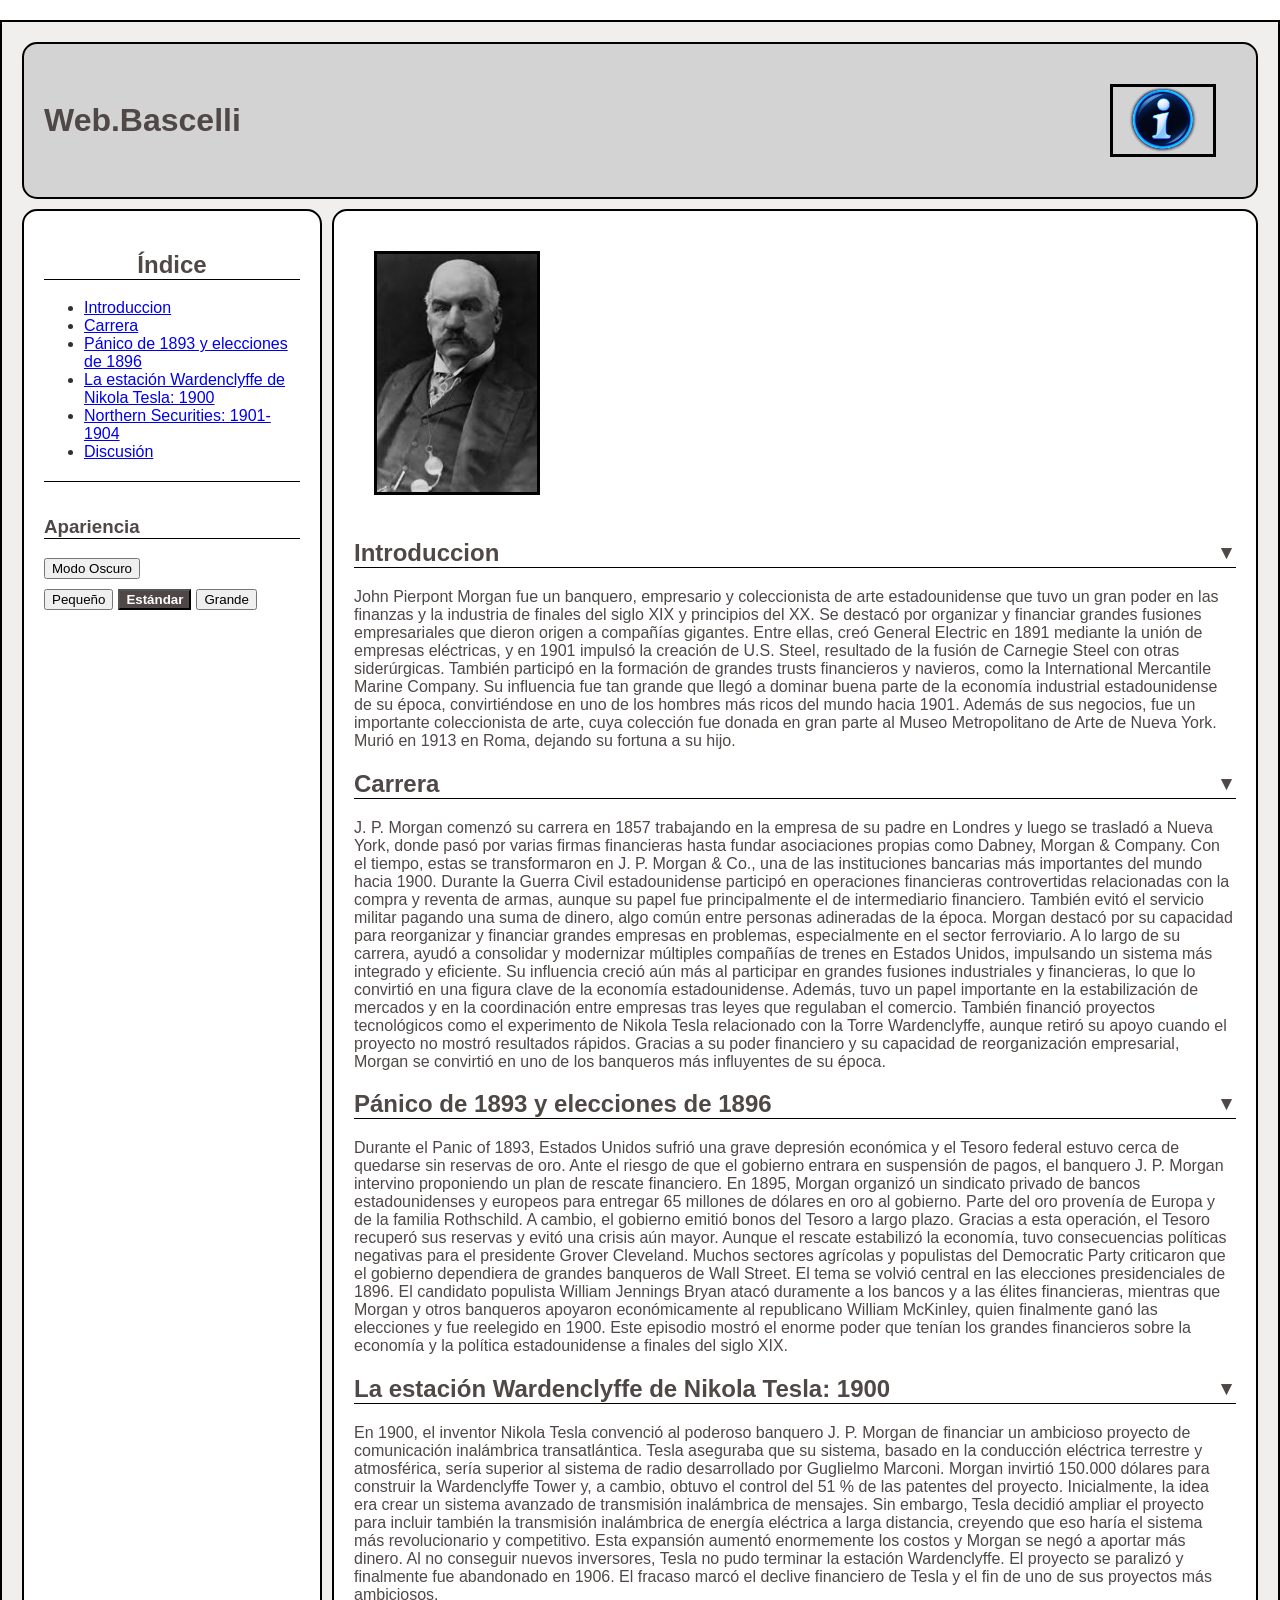
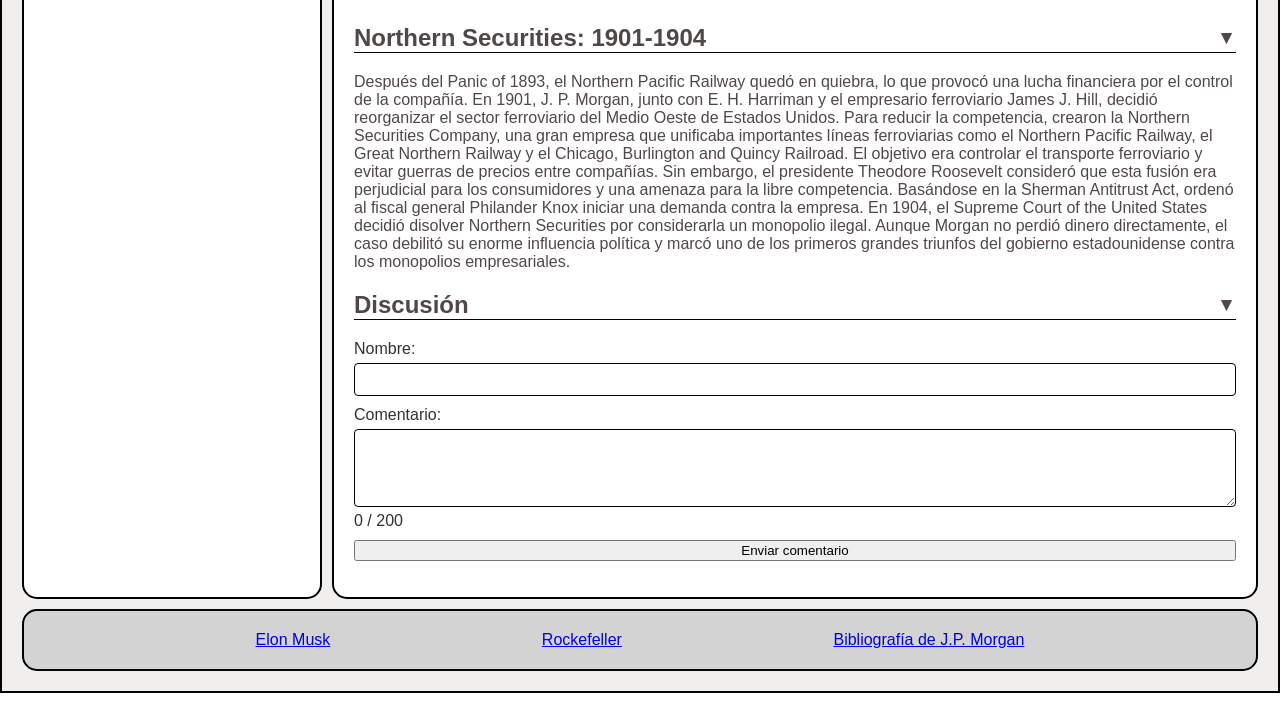
<file: tema3 (1).html>
<!DOCTYPE html>
<html lang="es">
    <head>
        <meta charset="UTF-8">
        <title>Empresarios que hicieron historia - J.P. Morgan</title>
        <link rel="stylesheet" href="con indice agregado (2).css">
        <script src="java (1).js" defer></script>
    </head>

    <body>
        <div class="pagina">
        
            <header>
                <h1>Web.Bascelli</h1>
                <img src="img/chat.jpg" alt="wiki" width="100">
            </header>

            <aside>
                <nav aria-label="Índice de contenidos">
                    <h2>Índice</h2>
                    <ul id="indice-automatico"></ul>
                </nav>

                <section class="panel-apariencia">
                    <h3>Apariencia</h3>
                    <button id="modo-oscuro">Modo Oscuro</button>
                    
                    <div class="botones-tamanio">
                        <button class="btn-tamanio" data-tamanio="pequeno">Pequeño</button>
                        <button class="btn-tamanio" data-tamanio="estandard">Estándar</button>
                        <button class="btn-tamanio" data-tamanio="grande">Grande</button>
                    </div>
                </section>
            </aside>
            
            <main>
                <img src="img/morgan.jpg" alt="morgan" width="160">

                <section>
                    <h2 id="introduccion">Introduccion</h2>
                    <p>John Pierpont Morgan fue un banquero, empresario y coleccionista de arte estadounidense que tuvo un gran poder en las finanzas y la industria de finales del siglo XIX y principios del XX.

Se destacó por organizar y financiar grandes fusiones empresariales que dieron origen a compañías gigantes. Entre ellas, creó General Electric en 1891 mediante la unión de empresas eléctricas, y en 1901 impulsó la creación de U.S. Steel, resultado de la fusión de Carnegie Steel con otras siderúrgicas. También participó en la formación de grandes trusts financieros y navieros, como la International Mercantile Marine Company.

Su influencia fue tan grande que llegó a dominar buena parte de la economía industrial estadounidense de su época, convirtiéndose en uno de los hombres más ricos del mundo hacia 1901.

Además de sus negocios, fue un importante coleccionista de arte, cuya colección fue donada en gran parte al Museo Metropolitano de Arte de Nueva York. Murió en 1913 en Roma, dejando su fortuna a su hijo.</p>
                </section>

                <section>
                    <h2 id="carrera">Carrera</h2>
                    <p>J. P. Morgan comenzó su carrera en 1857 trabajando en la empresa de su padre en Londres y luego se trasladó a Nueva York, donde pasó por varias firmas financieras hasta fundar asociaciones propias como Dabney, Morgan & Company. Con el tiempo, estas se transformaron en J. P. Morgan & Co., una de las instituciones bancarias más importantes del mundo hacia 1900.

Durante la Guerra Civil estadounidense participó en operaciones financieras controvertidas relacionadas con la compra y reventa de armas, aunque su papel fue principalmente el de intermediario financiero. También evitó el servicio militar pagando una suma de dinero, algo común entre personas adineradas de la época.

Morgan destacó por su capacidad para reorganizar y financiar grandes empresas en problemas, especialmente en el sector ferroviario. A lo largo de su carrera, ayudó a consolidar y modernizar múltiples compañías de trenes en Estados Unidos, impulsando un sistema más integrado y eficiente.

Su influencia creció aún más al participar en grandes fusiones industriales y financieras, lo que lo convirtió en una figura clave de la economía estadounidense. Además, tuvo un papel importante en la estabilización de mercados y en la coordinación entre empresas tras leyes que regulaban el comercio.

También financió proyectos tecnológicos como el experimento de Nikola Tesla relacionado con la Torre Wardenclyffe, aunque retiró su apoyo cuando el proyecto no mostró resultados rápidos.

Gracias a su poder financiero y su capacidad de reorganización empresarial, Morgan se convirtió en uno de los banqueros más influyentes de su época.</p>
                </section>

                <section>
                    <h2 id="panico-1893">Pánico de 1893 y elecciones de 1896</h2>
                    <p>Durante el Panic of 1893, Estados Unidos sufrió una grave depresión económica y el Tesoro federal estuvo cerca de quedarse sin reservas de oro. Ante el riesgo de que el gobierno entrara en suspensión de pagos, el banquero J. P. Morgan intervino proponiendo un plan de rescate financiero.

En 1895, Morgan organizó un sindicato privado de bancos estadounidenses y europeos para entregar 65 millones de dólares en oro al gobierno. Parte del oro provenía de Europa y de la familia Rothschild. A cambio, el gobierno emitió bonos del Tesoro a largo plazo. Gracias a esta operación, el Tesoro recuperó sus reservas y evitó una crisis aún mayor.

Aunque el rescate estabilizó la economía, tuvo consecuencias políticas negativas para el presidente Grover Cleveland. Muchos sectores agrícolas y populistas del Democratic Party criticaron que el gobierno dependiera de grandes banqueros de Wall Street.

El tema se volvió central en las elecciones presidenciales de 1896. El candidato populista William Jennings Bryan atacó duramente a los bancos y a las élites financieras, mientras que Morgan y otros banqueros apoyaron económicamente al republicano William McKinley, quien finalmente ganó las elecciones y fue reelegido en 1900.

Este episodio mostró el enorme poder que tenían los grandes financieros sobre la economía y la política estadounidense a finales del siglo XIX.</p>
                </section>

                <section>
                    <h2 id="tesla">La estación Wardenclyffe de Nikola Tesla: 1900</h2>
                    <p>En 1900, el inventor Nikola Tesla convenció al poderoso banquero J. P. Morgan de financiar un ambicioso proyecto de comunicación inalámbrica transatlántica. Tesla aseguraba que su sistema, basado en la conducción eléctrica terrestre y atmosférica, sería superior al sistema de radio desarrollado por Guglielmo Marconi.

Morgan invirtió 150.000 dólares para construir la Wardenclyffe Tower y, a cambio, obtuvo el control del 51 % de las patentes del proyecto. Inicialmente, la idea era crear un sistema avanzado de transmisión inalámbrica de mensajes.

Sin embargo, Tesla decidió ampliar el proyecto para incluir también la transmisión inalámbrica de energía eléctrica a larga distancia, creyendo que eso haría el sistema más revolucionario y competitivo. Esta expansión aumentó enormemente los costos y Morgan se negó a aportar más dinero.

Al no conseguir nuevos inversores, Tesla no pudo terminar la estación Wardenclyffe. El proyecto se paralizó y finalmente fue abandonado en 1906. El fracaso marcó el declive financiero de Tesla y el fin de uno de sus proyectos más ambiciosos.</p>
                </section>

                <section>
                    <h2 id="securities">Northern Securities: 1901-1904</h2>
                    <p>Después del Panic of 1893, el Northern Pacific Railway quedó en quiebra, lo que provocó una lucha financiera por el control de la compañía. En 1901, J. P. Morgan, junto con E. H. Harriman y el empresario ferroviario James J. Hill, decidió reorganizar el sector ferroviario del Medio Oeste de Estados Unidos.

Para reducir la competencia, crearon la Northern Securities Company, una gran empresa que unificaba importantes líneas ferroviarias como el Northern Pacific Railway, el Great Northern Railway y el Chicago, Burlington and Quincy Railroad. El objetivo era controlar el transporte ferroviario y evitar guerras de precios entre compañías.

Sin embargo, el presidente Theodore Roosevelt consideró que esta fusión era perjudicial para los consumidores y una amenaza para la libre competencia. Basándose en la Sherman Antitrust Act, ordenó al fiscal general Philander Knox iniciar una demanda contra la empresa.

En 1904, el Supreme Court of the United States decidió disolver Northern Securities por considerarla un monopolio ilegal. Aunque Morgan no perdió dinero directamente, el caso debilitó su enorme influencia política y marcó uno de los primeros grandes triunfos del gobierno estadounidense contra los monopolios empresariales.</p>
                </section>   
                 
               <section class="seccion-discusion">
                    <h2 id="discusion">Discusión</h2>
                    
                    <form id="form-comentario">
                        <div class="campo-form">
                            <label for="nombre-usuario">Nombre:</label>
                            <input type="text" id="nombre-usuario" required>
                        </div>

                        <div class="campo-form">
                            <label for="texto-comentario">Comentario:</label>
                            <textarea id="texto-comentario" rows="4" required></textarea>
                            <span id="contador-caracteres">0 / 200</span>
                        </div>

                        <button type="submit" id="btn-enviar">Enviar comentario</button>
                    </form>

                    <p id="aviso-form" class="aviso" aria-live="polite"></p>

                    <ul id="lista-comentarios"></ul>
                </section>
            </main>
            
            <footer>
                <a href="tema2 (1) (1).html">Elon Musk</a>
                <a href="con indice agregado (2).html">Rockefeller</a>
                <a href="https://es.wikipedia.org/wiki/J._P._Morgan" target="_blank" rel="noopener">Bibliografía de J.P. Morgan</a>
            </footer>
        </div>
    </body>
</html>
</file>
<file: con indice agregado (2).css>
.pagina{
    background-color:  rgb(241, 238, 238);
    border: 2px solid black;
    padding: 20px;
    margin: 20px auto;
    grid-template-columns: 300px 1fr;
    grid-template-rows: auto 1fr auto;
    grid-template-areas: 
    "header header"
    "aside main"
    "footer footer";
    display: grid;
    gap: 10px;

}

 body {
            font-family: sans-serif;
            color: rgb(50, 47, 47);
            background-color: #ffffff;
            margin: 0;
            padding: 0;
        }
img { 
    max-width: 100%;
    height: auto; 
    border: 3px solid black;
       margin: 20px;
}
        h1{
             
            color: rgb(80, 71, 71);
                text-align: center;
        }
        h2{
            
            color: rgb(80, 71, 71);
               text-align: center;
               border-bottom: 1px solid black;
        }
h3{
        
            color: rgb(80, 71, 71); 
       border-bottom: 1px solid black;
}
p{
           
            color: rgb(80, 71, 71);
}
header{
    grid-area: header;
    background-color: lightgray;
    border: 2px solid black;
    padding: 20px;
    display: flex;
    align-items: center;
    justify-content: space-between;
    border-radius: 15px;
}
aside{
    grid-area: aside;
    background-color: white;
    border: 2px solid black;
    padding: 20px;
    border-radius: 15px;
}
main{
    grid-area: main;
    background-color: white;
    border: 2px solid black;
    padding: 20px;
    border-radius: 15px;
     
}
footer{
    grid-area: footer;
    background-color: lightgray;
    border: 2px solid black;
    padding: 20px;
     display: flex;
    align-items: center;
    justify-content: space-evenly;
    border-radius: 15px;
     
    
}
header,
nav,
main,
footer{

    color: rgb(50, 47, 47);
}

.encabezado{
    display: flex;
    align-items: center;
    justify-content: space-between;
    flex-direction: row;

}

main h2 {
    cursor: pointer;
    user-select: none;
    display: flex;
    justify-content: space-between;
    align-items: center;
}

main h2::after {
    content: "▼";
    font-size: 0.8em;
    transition: transform 0.2s ease;
}

main section.plegada h2::after {
    content: "►";
}

main section.plegada p,
main section.plegada h3,
main section.plegada form,
main section.plegada #lista-comentarios,
main section.plegada #aviso-form {
  display: none;
}

.panel-apariencia {
    margin-top: 20px;
    border-top: 1px solid black;
    padding-top: 15px;
}

.botones-tamanio {
    display: flex;
    gap: 5px;
    margin-top: 10px;
}

.btn-tamanio.activo, 
button.activo {
    background-color: rgb(80, 71, 71);
    color: white;
    font-weight: bold;
}

body.tamanio-pequeno main {
  font-size: 14px;
}

body.tamanio-estandard main {
  font-size: 16px;
}

body.tamanio-grande main {
  font-size: 20px;
} 
body.oscuro {
  background-color: rgb(20, 20, 20);
}

body.oscuro .pagina {
  background-color: rgb(30, 30, 30);
  border-color: rgb(200, 200, 200);
}

body.oscuro header, 
body.oscuro footer {
  background-color: rgb(45, 45, 45);
  border-color: rgb(200, 200, 200);
  color: rgb(220, 220, 220);
}

body.oscuro aside, 
body.oscuro main {
  background-color: rgb(40, 40, 40);
  border-color: rgb(200, 200, 200);
  color: rgb(220, 220, 220);
}

body.oscuro h1, 
body.oscuro h2, 
body.oscuro h3, 
body.oscuro p, 
body.oscuro label {
  color: rgb(220, 220, 220);
}

body.oscuro a {
  color: rgb(100, 180, 255);
}

.seccion-discusion form {
    display: flex;
    flex-direction: column;
    gap: 10px;
    margin-top: 15px;
}

.campo-form {
    display: flex;
    flex-direction: column;
    gap: 5px;
}

.campo-form input {
     padding: 8px;
    border: 1px solid black;
    border-radius: 4px;
} 
.campo-form textarea {
    padding: 8px;
    border: 1px solid black;
    border-radius: 4px;
}

input.error{
     border: 2px solid red;
    background-color: rgb(255, 230, 230);
}

textarea.error {
    border: 2px solid red;
    background-color: rgb(255, 230, 230);
}

.aviso {
    color: red;
    font-weight: bold;
    margin-top: 5px;
}

#lista-comentarios {
    list-style: none;
    padding: 0;
    margin-top: 15px;
}

#lista-comentarios li {
    background: rgba(0,0,0,0.03);
    border: 1px solid black;
    padding: 10px;
    margin-bottom: 8px;
    border-radius: 5px;
    position: relative;
}

.boton-borrar {
    background-color: #ff4d4d;
    color: white;
    border: none;
    padding: 4px 8px;
    border-radius: 4px;
    cursor: pointer;
    float: right;
}
</file>
<file: con indice agregado.css>
.pagina{
    background-color:  rgb(241, 238, 238);
    border: 2px solid black;
    padding: 20px;
    margin: 20px auto;
    grid-template-columns: 300px 1fr;
    grid-template-rows: auto 1fr auto;
    grid-template-areas: 
    "header header"
    "aside main"
    "footer footer";
    display: grid;
    gap: 10px;

}

 body {
            font-family: sans-serif;
            color: rgb(50, 47, 47);
            background-color: #ffffff;
            margin: 0;
            padding: 0;
        }
img { 
    max-width: 100%;
    height: auto; 
    border: 3px solid black;
       margin: 20px;
}
        h1{
             
            color: rgb(80, 71, 71);
                text-align: center;
        }
        h2{
            
            color: rgb(80, 71, 71);
               text-align: center;
               border-bottom: 1px solid black;
        }
h3{
        
            color: rgb(80, 71, 71); 
       border-bottom: 1px solid black;
}
p{
           
            color: rgb(80, 71, 71);
}
header{
    grid-area: header;
    background-color: lightgray;
    border: 2px solid black;
    padding: 20px;
    display: flex;
    align-items: center;
    justify-content: space-between;
    border-radius: 15px;
}
aside{
    grid-area: aside;
    background-color: white;
    border: 2px solid black;
    padding: 20px;
    border-radius: 15px;
}
main{
    grid-area: main;
    background-color: white;
    border: 2px solid black;
    padding: 20px;
    border-radius: 15px;
     
}
footer{
    grid-area: footer;
    background-color: lightgray;
    border: 2px solid black;
    padding: 20px;
     display: flex;
    align-items: center;
    justify-content: space-evenly;
    border-radius: 15px;
     
    
}
header,
nav,
main,
footer{

    color: rgb(50, 47, 47);
}

.encabezado{
    display: flex;
    align-items: center;
    justify-content: space-between;
    flex-direction: row;

}

main h2{
    cursor: pointer;
    user-select: none;
}

.panel-apariencia {
    margin-top: 20px;
    border-top: 1px solid black;
    padding-top: 15px;
}

.boton-tamanio {
    display: flex;
    gap: 5px;
    margin-top: 10px;
}

.boton-tamanio.activo, 
button.activo {
    background-color: rgb(80, 71, 71);
    color: white;
    font-weight: bold;
}

body.tamanio-pequeno main {
  font-size: 14px;
}

body.tamanio-medio main {
  font-size: 16px;
}

body.tamanio-grande main {
  font-size: 20px;
} 
body.modo-oscuro {
  background-color: rgb(20, 20, 20);
}

body.modo-oscuro .pagina {
  background-color: rgb(30, 30, 30);
  border-color: rgb(200, 200, 200);
}

body.modo-oscuro header, 
body.modo-oscuro footer {
  background-color: rgb(45, 45, 45);
  border-color: rgb(200, 200, 200);
  color: rgb(220, 220, 220);
}

body.modo-oscuro aside, 
body.modo-oscuro main {
  background-color: rgb(40, 40, 40);
  border-color: rgb(200, 200, 200);
  color: rgb(220, 220, 220);
}

body.modo-oscuro h1, 
body.modo-oscuro h2, 
body.modo-oscuro h3, 
body.modo-oscuro p, 
body.modo-oscuro label {
  color: rgb(220, 220, 220);
}

body.modo-oscuro a {
  color: rgb(100, 180, 255);
}

.seccion-discusion form {
    display: flex;
    flex-direction: column;
    gap: 10px;
    margin-top: 15px;
}

.campo-form {
    display: flex;
    flex-direction: column;
    gap: 5px;
}

.campo-form input { padding: 8px;
    border: 1px solid black;
    border-radius: 4px;
} 
.campo-form textarea {
    padding: 8px;
    border: 1px solid black;
    border-radius: 4px;
}

input.error{
     border: 2px solid red;
    background-color: rgb(255, 230, 230);
}

textarea.error {
    border: 2px solid red;
    background-color: rgb(255, 230, 230);
}

.aviso {
    color: red;
    font-weight: bold;
    margin-top: 5px;
}

#lista-comentarios {
    list-style: none;
    padding: 0;
    margin-top: 15px;
}

#lista-comentarios li {
    background: rgba(0,0,0,0.03);
    border: 1px solid black;
    padding: 10px;
    margin-bottom: 8px;
    border-radius: 5px;
    position: relative;
}

.boton-borrar {
    background-color: #ff4d4d;
    color: white;
    border: none;
    padding: 4px 8px;
    border-radius: 4px;
    cursor: pointer;
    float: right;
}
</file>
